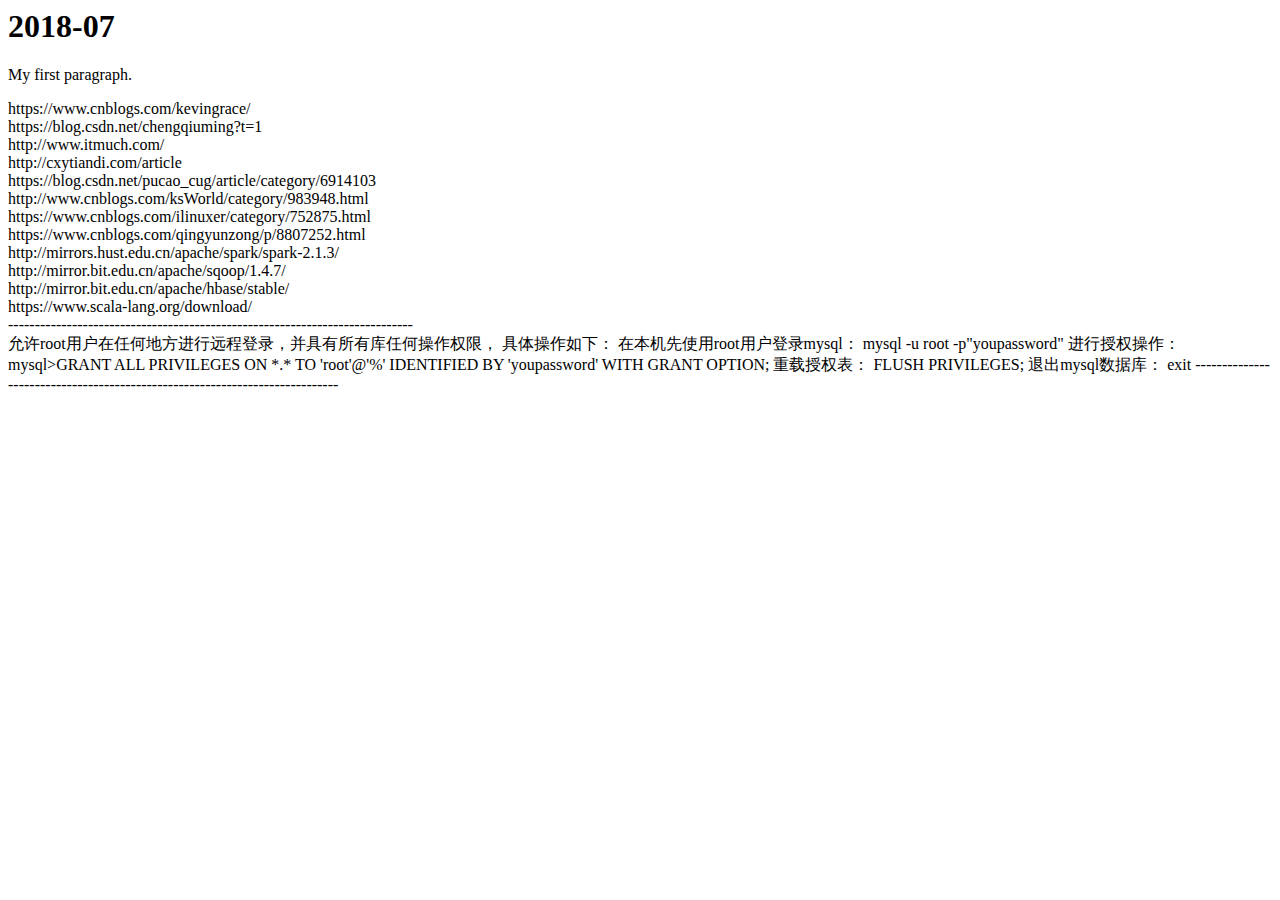
<file: diary/2018/07/index.html>
<html>
<body>

<h1>2018-07</h1>

<p>My first paragraph.</p>


https://www.cnblogs.com/kevingrace/  </br>
https://blog.csdn.net/chengqiuming?t=1  </br>
http://www.itmuch.com/ </br>
http://cxytiandi.com/article  </br>
https://blog.csdn.net/pucao_cug/article/category/6914103  </br>
http://www.cnblogs.com/ksWorld/category/983948.html  </br>
https://www.cnblogs.com/ilinuxer/category/752875.html  </br>
https://www.cnblogs.com/qingyunzong/p/8807252.html  </br>
http://mirrors.hust.edu.cn/apache/spark/spark-2.1.3/  </br>
http://mirror.bit.edu.cn/apache/sqoop/1.4.7/  </br>
http://mirror.bit.edu.cn/apache/hbase/stable/  </br>
https://www.scala-lang.org/download/ </br>





----------------------------------------------------------------------------</br>



允许root用户在任何地方进行远程登录，并具有所有库任何操作权限，

具体操作如下：

在本机先使用root用户登录mysql： mysql -u root -p"youpassword" 进行授权操作：

mysql>GRANT ALL PRIVILEGES ON *.* TO 'root'@'%' IDENTIFIED BY 'youpassword' WITH GRANT OPTION;

重载授权表：

FLUSH PRIVILEGES;

退出mysql数据库：

exit

----------------------------------------------------------------------------</br>


</body>
</html>
</file>
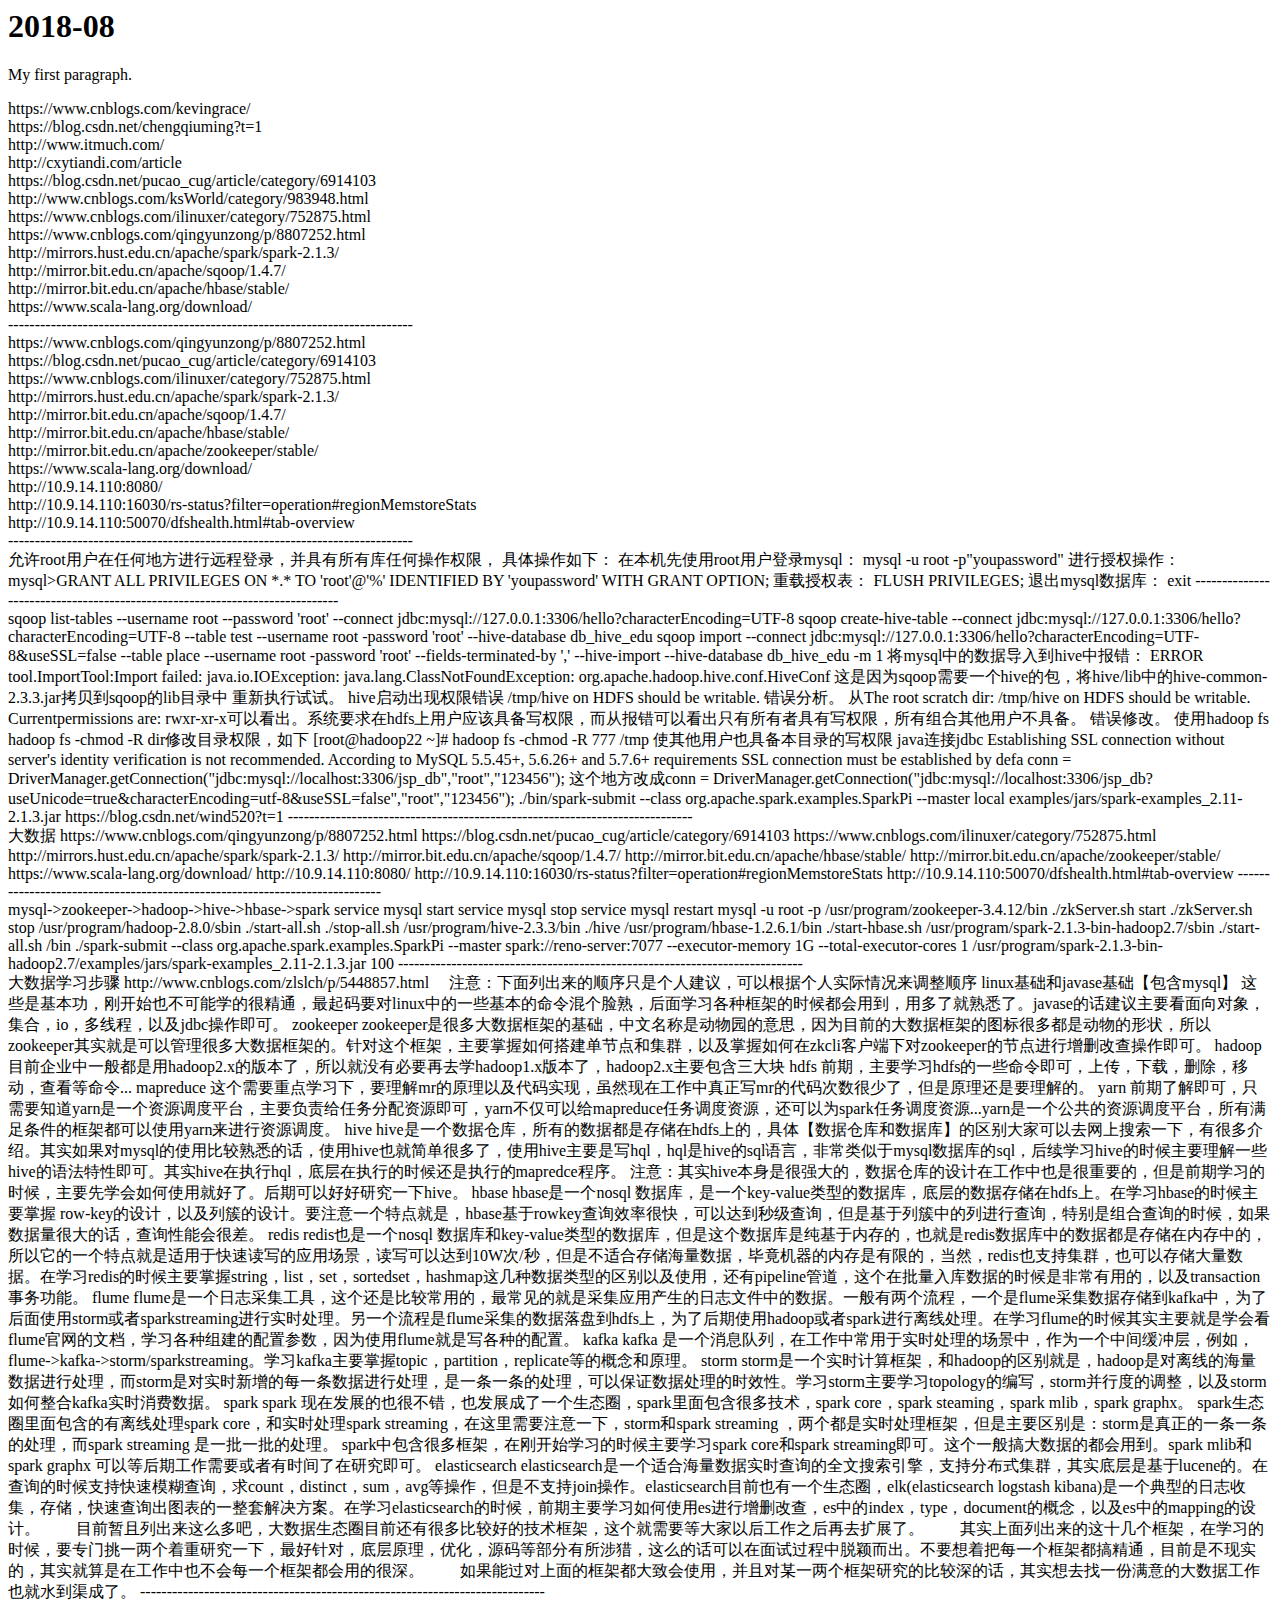
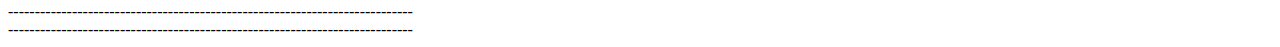
<file: diary/2018/08/index.html>
<html>
<body>

<h1>2018-08</h1>

<p>My first paragraph.</p>


https://www.cnblogs.com/kevingrace/  </br>
https://blog.csdn.net/chengqiuming?t=1  </br>
http://www.itmuch.com/ </br>
http://cxytiandi.com/article  </br>
https://blog.csdn.net/pucao_cug/article/category/6914103  </br>
http://www.cnblogs.com/ksWorld/category/983948.html  </br>
https://www.cnblogs.com/ilinuxer/category/752875.html  </br>
https://www.cnblogs.com/qingyunzong/p/8807252.html  </br>
http://mirrors.hust.edu.cn/apache/spark/spark-2.1.3/  </br>
http://mirror.bit.edu.cn/apache/sqoop/1.4.7/  </br>
http://mirror.bit.edu.cn/apache/hbase/stable/  </br>
https://www.scala-lang.org/download/ </br>





----------------------------------------------------------------------------</br>


https://www.cnblogs.com/qingyunzong/p/8807252.html  </br>
https://blog.csdn.net/pucao_cug/article/category/6914103  </br>
https://www.cnblogs.com/ilinuxer/category/752875.html  </br>

http://mirrors.hust.edu.cn/apache/spark/spark-2.1.3/  </br>
http://mirror.bit.edu.cn/apache/sqoop/1.4.7/  </br>
http://mirror.bit.edu.cn/apache/hbase/stable/  </br>
http://mirror.bit.edu.cn/apache/zookeeper/stable/  </br>
https://www.scala-lang.org/download/  </br>


http://10.9.14.110:8080/  </br>
http://10.9.14.110:16030/rs-status?filter=operation#regionMemstoreStats  </br>
http://10.9.14.110:50070/dfshealth.html#tab-overview  </br>

----------------------------------------------------------------------------</br>

允许root用户在任何地方进行远程登录，并具有所有库任何操作权限，

具体操作如下：

在本机先使用root用户登录mysql： mysql -u root -p"youpassword" 进行授权操作：

mysql>GRANT ALL PRIVILEGES ON *.* TO 'root'@'%' IDENTIFIED BY 'youpassword' WITH GRANT OPTION;

重载授权表：

FLUSH PRIVILEGES;

退出mysql数据库：

exit

----------------------------------------------------------------------------</br>


 sqoop   list-tables  --username  root   --password  'root'     --connect     jdbc:mysql://127.0.0.1:3306/hello?characterEncoding=UTF-8




sqoop   create-hive-table    --connect    jdbc:mysql://127.0.0.1:3306/hello?characterEncoding=UTF-8    --table  test     --username   root   -password 'root'     --hive-database  db_hive_edu



sqoop    import     --connect     jdbc:mysql://127.0.0.1:3306/hello?characterEncoding=UTF-8&useSSL=false        --table    place    --username   root  -password  'root'    --fields-terminated-by   ','    --hive-import      --hive-database  db_hive_edu     -m  1





将mysql中的数据导入到hive中报错：

ERROR tool.ImportTool:Import failed: java.io.IOException: java.lang.ClassNotFoundException: org.apache.hadoop.hive.conf.HiveConf


这是因为sqoop需要一个hive的包，将hive/lib中的hive-common-2.3.3.jar拷贝到sqoop的lib目录中

重新执行试试。




hive启动出现权限错误 /tmp/hive on HDFS should be writable.

错误分析。

从The root scratch dir: /tmp/hive on HDFS should be writable. Currentpermissions are: rwxr-xr-x可以看出。系统要求在hdfs上用户应该具备写权限，而从报错可以看出只有所有者具有写权限，所有组合其他用户不具备。

错误修改。

使用hadoop fs hadoop fs -chmod -R dir修改目录权限，如下

[root@hadoop22 ~]# hadoop fs -chmod -R 777 /tmp

使其他用户也具备本目录的写权限




java连接jdbc Establishing SSL connection without server's identity verification is not recommended. According to MySQL 5.5.45+, 5.6.26+ and 5.7.6+ requirements SSL connection must be established by defa
conn = DriverManager.getConnection("jdbc:mysql://localhost:3306/jsp_db","root","123456");

这个地方改成conn = DriverManager.getConnection("jdbc:mysql://localhost:3306/jsp_db?useUnicode=true&characterEncoding=utf-8&useSSL=false","root","123456");




./bin/spark-submit  --class  org.apache.spark.examples.SparkPi  --master local   examples/jars/spark-examples_2.11-2.1.3.jar















https://blog.csdn.net/wind520?t=1



----------------------------------------------------------------------------</br>

大数据

https://www.cnblogs.com/qingyunzong/p/8807252.html
https://blog.csdn.net/pucao_cug/article/category/6914103
https://www.cnblogs.com/ilinuxer/category/752875.html

http://mirrors.hust.edu.cn/apache/spark/spark-2.1.3/
http://mirror.bit.edu.cn/apache/sqoop/1.4.7/
http://mirror.bit.edu.cn/apache/hbase/stable/
http://mirror.bit.edu.cn/apache/zookeeper/stable/
https://www.scala-lang.org/download/


http://10.9.14.110:8080/
http://10.9.14.110:16030/rs-status?filter=operation#regionMemstoreStats
http://10.9.14.110:50070/dfshealth.html#tab-overview




----------------------------------------------------------------------------</br>


mysql->zookeeper->hadoop->hive->hbase->spark

service mysql start   service mysql stop   service mysql restart
mysql -u root -p



/usr/program/zookeeper-3.4.12/bin
./zkServer.sh start     ./zkServer.sh stop


/usr/program/hadoop-2.8.0/sbin
./start-all.sh    ./stop-all.sh


/usr/program/hive-2.3.3/bin
./hive

/usr/program/hbase-1.2.6.1/bin
./start-hbase.sh


/usr/program/spark-2.1.3-bin-hadoop2.7/sbin
./start-all.sh


/bin
./spark-submit  --class org.apache.spark.examples.SparkPi  --master spark://reno-server:7077  --executor-memory 1G  --total-executor-cores 1  /usr/program/spark-2.1.3-bin-hadoop2.7/examples/jars/spark-examples_2.11-2.1.3.jar  100





----------------------------------------------------------------------------</br>


大数据学习步骤

http://www.cnblogs.com/zlslch/p/5448857.html

　注意：下面列出来的顺序只是个人建议，可以根据个人实际情况来调整顺序

linux基础和javase基础【包含mysql】
这些是基本功，刚开始也不可能学的很精通，最起码要对linux中的一些基本的命令混个脸熟，后面学习各种框架的时候都会用到，用多了就熟悉了。javase的话建议主要看面向对象，集合，io，多线程，以及jdbc操作即可。
zookeeper
zookeeper是很多大数据框架的基础，中文名称是动物园的意思，因为目前的大数据框架的图标很多都是动物的形状，所以zookeeper其实就是可以管理很多大数据框架的。针对这个框架，主要掌握如何搭建单节点和集群，以及掌握如何在zkcli客户端下对zookeeper的节点进行增删改查操作即可。
hadoop
目前企业中一般都是用hadoop2.x的版本了，所以就没有必要再去学hadoop1.x版本了，hadoop2.x主要包含三大块
hdfs 前期，主要学习hdfs的一些命令即可，上传，下载，删除，移动，查看等命令...
mapreduce 这个需要重点学习下，要理解mr的原理以及代码实现，虽然现在工作中真正写mr的代码次数很少了，但是原理还是要理解的。
yarn 前期了解即可，只需要知道yarn是一个资源调度平台，主要负责给任务分配资源即可，yarn不仅可以给mapreduce任务调度资源，还可以为spark任务调度资源...yarn是一个公共的资源调度平台，所有满足条件的框架都可以使用yarn来进行资源调度。
hive
hive是一个数据仓库，所有的数据都是存储在hdfs上的，具体【数据仓库和数据库】的区别大家可以去网上搜索一下，有很多介绍。其实如果对mysql的使用比较熟悉的话，使用hive也就简单很多了，使用hive主要是写hql，hql是hive的sql语言，非常类似于mysql数据库的sql，后续学习hive的时候主要理解一些hive的语法特性即可。其实hive在执行hql，底层在执行的时候还是执行的mapredce程序。
注意：其实hive本身是很强大的，数据仓库的设计在工作中也是很重要的，但是前期学习的时候，主要先学会如何使用就好了。后期可以好好研究一下hive。
hbase
hbase是一个nosql 数据库，是一个key-value类型的数据库，底层的数据存储在hdfs上。在学习hbase的时候主要掌握 row-key的设计，以及列簇的设计。要注意一个特点就是，hbase基于rowkey查询效率很快，可以达到秒级查询，但是基于列簇中的列进行查询，特别是组合查询的时候，如果数据量很大的话，查询性能会很差。
redis
redis也是一个nosql 数据库和key-value类型的数据库，但是这个数据库是纯基于内存的，也就是redis数据库中的数据都是存储在内存中的，所以它的一个特点就是适用于快速读写的应用场景，读写可以达到10W次/秒，但是不适合存储海量数据，毕竟机器的内存是有限的，当然，redis也支持集群，也可以存储大量数据。在学习redis的时候主要掌握string，list，set，sortedset，hashmap这几种数据类型的区别以及使用，还有pipeline管道，这个在批量入库数据的时候是非常有用的，以及transaction事务功能。
flume
flume是一个日志采集工具，这个还是比较常用的，最常见的就是采集应用产生的日志文件中的数据。一般有两个流程，一个是flume采集数据存储到kafka中，为了后面使用storm或者sparkstreaming进行实时处理。另一个流程是flume采集的数据落盘到hdfs上，为了后期使用hadoop或者spark进行离线处理。在学习flume的时候其实主要就是学会看flume官网的文档，学习各种组建的配置参数，因为使用flume就是写各种的配置。
kafka
kafka 是一个消息队列，在工作中常用于实时处理的场景中，作为一个中间缓冲层，例如，flume->kafka->storm/sparkstreaming。学习kafka主要掌握topic，partition，replicate等的概念和原理。
storm
storm是一个实时计算框架，和hadoop的区别就是，hadoop是对离线的海量数据进行处理，而storm是对实时新增的每一条数据进行处理，是一条一条的处理，可以保证数据处理的时效性。学习storm主要学习topology的编写，storm并行度的调整，以及storm如何整合kafka实时消费数据。
spark
spark 现在发展的也很不错，也发展成了一个生态圈，spark里面包含很多技术，spark core，spark steaming，spark mlib，spark graphx。
spark生态圈里面包含的有离线处理spark core，和实时处理spark streaming，在这里需要注意一下，storm和spark streaming ，两个都是实时处理框架，但是主要区别是：storm是真正的一条一条的处理，而spark streaming 是一批一批的处理。
spark中包含很多框架，在刚开始学习的时候主要学习spark core和spark streaming即可。这个一般搞大数据的都会用到。spark mlib和spark graphx 可以等后期工作需要或者有时间了在研究即可。
elasticsearch
elasticsearch是一个适合海量数据实时查询的全文搜索引擎，支持分布式集群，其实底层是基于lucene的。在查询的时候支持快速模糊查询，求count，distinct，sum，avg等操作，但是不支持join操作。elasticsearch目前也有一个生态圈，elk(elasticsearch logstash kibana)是一个典型的日志收集，存储，快速查询出图表的一整套解决方案。在学习elasticsearch的时候，前期主要学习如何使用es进行增删改查，es中的index，type，document的概念，以及es中的mapping的设计。
 

　　目前暂且列出来这么多吧，大数据生态圈目前还有很多比较好的技术框架，这个就需要等大家以后工作之后再去扩展了。

　　其实上面列出来的这十几个框架，在学习的时候，要专门挑一两个着重研究一下，最好针对，底层原理，优化，源码等部分有所涉猎，这么的话可以在面试过程中脱颖而出。不要想着把每一个框架都搞精通，目前是不现实的，其实就算是在工作中也不会每一个框架都会用的很深。

　　如果能过对上面的框架都大致会使用，并且对某一两个框架研究的比较深的话，其实想去找一份满意的大数据工作也就水到渠成了。


----------------------------------------------------------------------------</br>
----------------------------------------------------------------------------</br>
----------------------------------------------------------------------------</br>

</body>
</html>
</file>
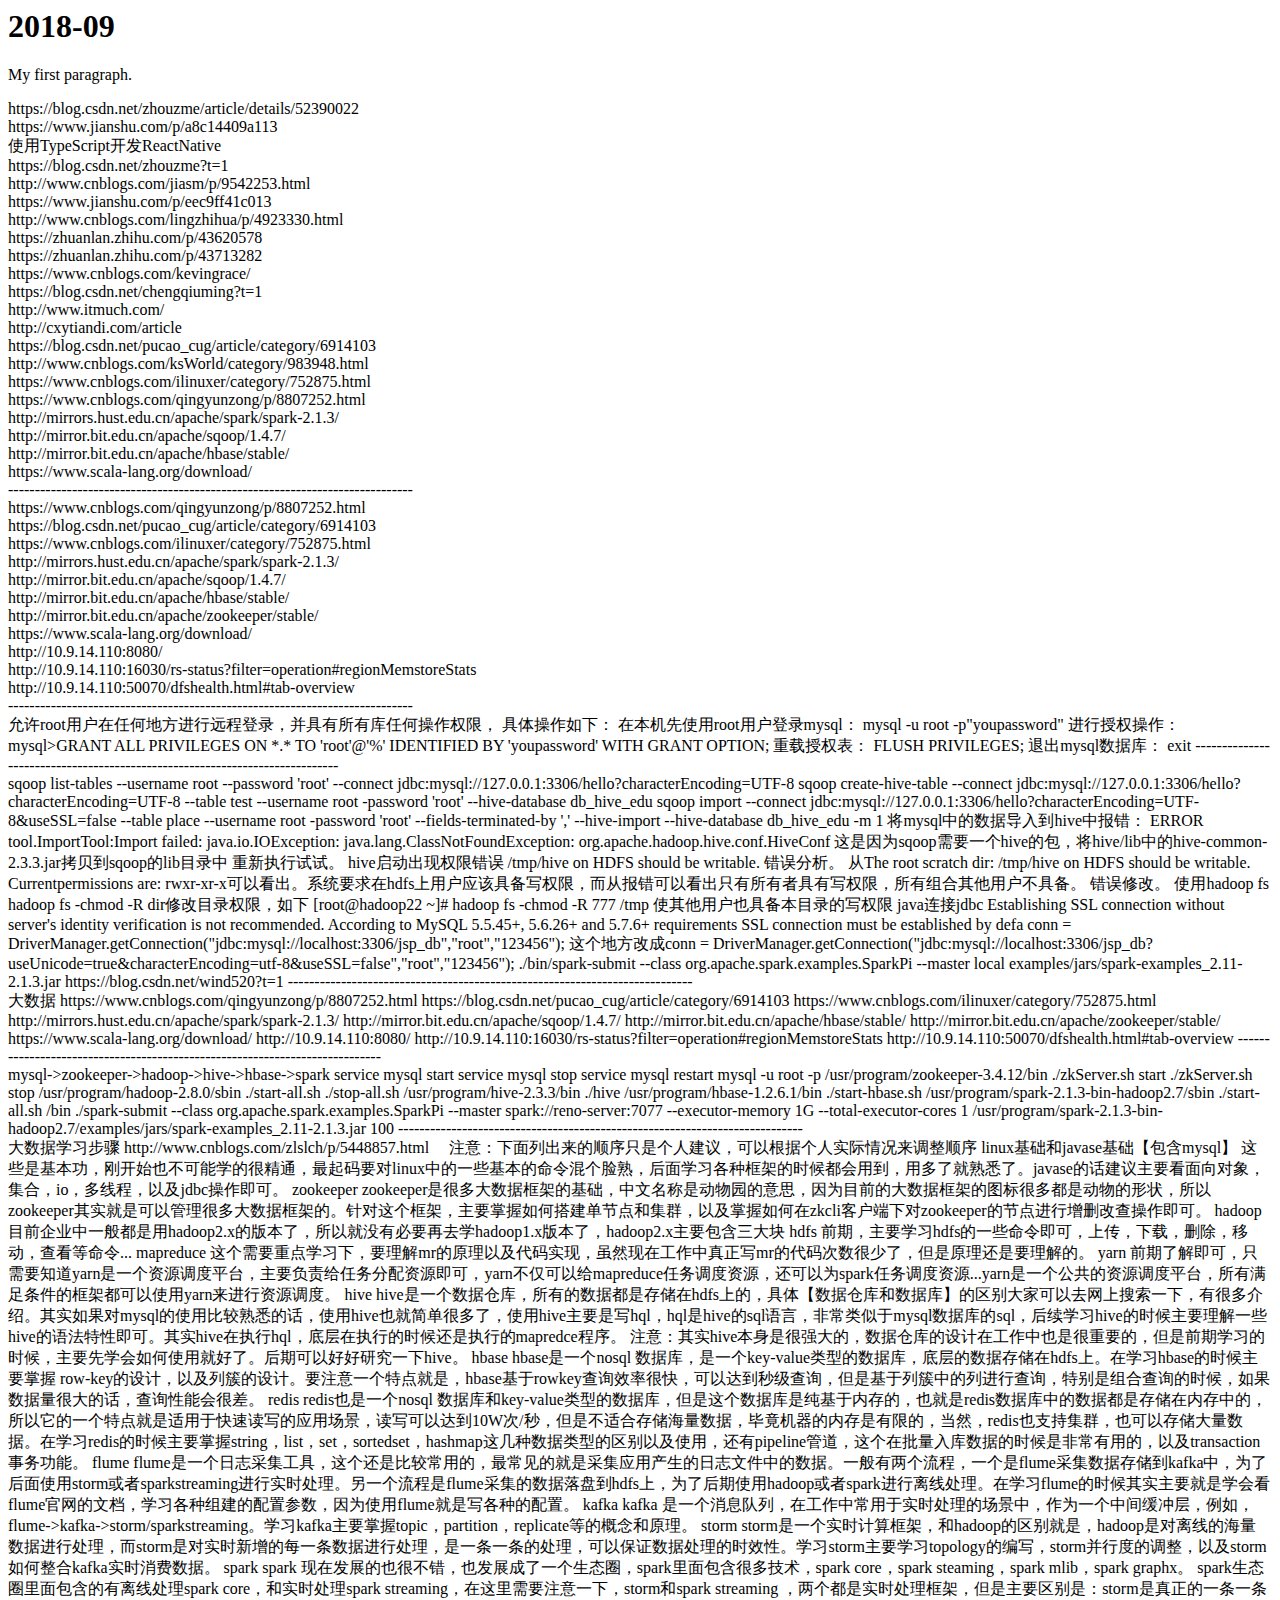
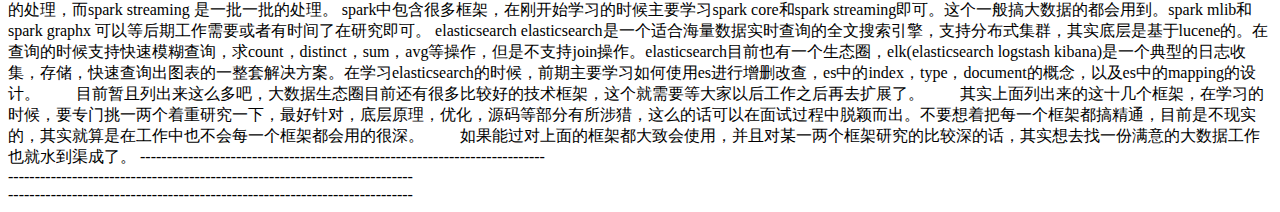
<file: diary/2018/09/index.html>
<html>
<body>

<h1>2018-09</h1>

<p>My first paragraph.</p>



https://blog.csdn.net/zhouzme/article/details/52390022</br>


https://www.jianshu.com/p/a8c14409a113</br>



使用TypeScript开发ReactNative</br>


https://blog.csdn.net/zhouzme?t=1</br>


http://www.cnblogs.com/jiasm/p/9542253.html</br>



https://www.jianshu.com/p/eec9ff41c013</br>


http://www.cnblogs.com/lingzhihua/p/4923330.html</br>



https://zhuanlan.zhihu.com/p/43620578</br>

https://zhuanlan.zhihu.com/p/43713282</br>


https://www.cnblogs.com/kevingrace/  </br>
https://blog.csdn.net/chengqiuming?t=1  </br>
http://www.itmuch.com/ </br>
http://cxytiandi.com/article  </br>
https://blog.csdn.net/pucao_cug/article/category/6914103  </br>
http://www.cnblogs.com/ksWorld/category/983948.html  </br>
https://www.cnblogs.com/ilinuxer/category/752875.html  </br>
https://www.cnblogs.com/qingyunzong/p/8807252.html  </br>
http://mirrors.hust.edu.cn/apache/spark/spark-2.1.3/  </br>
http://mirror.bit.edu.cn/apache/sqoop/1.4.7/  </br>
http://mirror.bit.edu.cn/apache/hbase/stable/  </br>
https://www.scala-lang.org/download/ </br>





----------------------------------------------------------------------------</br>


https://www.cnblogs.com/qingyunzong/p/8807252.html  </br>
https://blog.csdn.net/pucao_cug/article/category/6914103  </br>
https://www.cnblogs.com/ilinuxer/category/752875.html  </br>

http://mirrors.hust.edu.cn/apache/spark/spark-2.1.3/  </br>
http://mirror.bit.edu.cn/apache/sqoop/1.4.7/  </br>
http://mirror.bit.edu.cn/apache/hbase/stable/  </br>
http://mirror.bit.edu.cn/apache/zookeeper/stable/  </br>
https://www.scala-lang.org/download/  </br>


http://10.9.14.110:8080/  </br>
http://10.9.14.110:16030/rs-status?filter=operation#regionMemstoreStats  </br>
http://10.9.14.110:50070/dfshealth.html#tab-overview  </br>

----------------------------------------------------------------------------</br>

允许root用户在任何地方进行远程登录，并具有所有库任何操作权限，

具体操作如下：

在本机先使用root用户登录mysql： mysql -u root -p"youpassword" 进行授权操作：

mysql>GRANT ALL PRIVILEGES ON *.* TO 'root'@'%' IDENTIFIED BY 'youpassword' WITH GRANT OPTION;

重载授权表：

FLUSH PRIVILEGES;

退出mysql数据库：

exit

----------------------------------------------------------------------------</br>


 sqoop   list-tables  --username  root   --password  'root'     --connect     jdbc:mysql://127.0.0.1:3306/hello?characterEncoding=UTF-8




sqoop   create-hive-table    --connect    jdbc:mysql://127.0.0.1:3306/hello?characterEncoding=UTF-8    --table  test     --username   root   -password 'root'     --hive-database  db_hive_edu



sqoop    import     --connect     jdbc:mysql://127.0.0.1:3306/hello?characterEncoding=UTF-8&useSSL=false        --table    place    --username   root  -password  'root'    --fields-terminated-by   ','    --hive-import      --hive-database  db_hive_edu     -m  1





将mysql中的数据导入到hive中报错：

ERROR tool.ImportTool:Import failed: java.io.IOException: java.lang.ClassNotFoundException: org.apache.hadoop.hive.conf.HiveConf


这是因为sqoop需要一个hive的包，将hive/lib中的hive-common-2.3.3.jar拷贝到sqoop的lib目录中

重新执行试试。




hive启动出现权限错误 /tmp/hive on HDFS should be writable.

错误分析。

从The root scratch dir: /tmp/hive on HDFS should be writable. Currentpermissions are: rwxr-xr-x可以看出。系统要求在hdfs上用户应该具备写权限，而从报错可以看出只有所有者具有写权限，所有组合其他用户不具备。

错误修改。

使用hadoop fs hadoop fs -chmod -R dir修改目录权限，如下

[root@hadoop22 ~]# hadoop fs -chmod -R 777 /tmp

使其他用户也具备本目录的写权限




java连接jdbc Establishing SSL connection without server's identity verification is not recommended. According to MySQL 5.5.45+, 5.6.26+ and 5.7.6+ requirements SSL connection must be established by defa
conn = DriverManager.getConnection("jdbc:mysql://localhost:3306/jsp_db","root","123456");

这个地方改成conn = DriverManager.getConnection("jdbc:mysql://localhost:3306/jsp_db?useUnicode=true&characterEncoding=utf-8&useSSL=false","root","123456");




./bin/spark-submit  --class  org.apache.spark.examples.SparkPi  --master local   examples/jars/spark-examples_2.11-2.1.3.jar















https://blog.csdn.net/wind520?t=1



----------------------------------------------------------------------------</br>

大数据

https://www.cnblogs.com/qingyunzong/p/8807252.html
https://blog.csdn.net/pucao_cug/article/category/6914103
https://www.cnblogs.com/ilinuxer/category/752875.html

http://mirrors.hust.edu.cn/apache/spark/spark-2.1.3/
http://mirror.bit.edu.cn/apache/sqoop/1.4.7/
http://mirror.bit.edu.cn/apache/hbase/stable/
http://mirror.bit.edu.cn/apache/zookeeper/stable/
https://www.scala-lang.org/download/


http://10.9.14.110:8080/
http://10.9.14.110:16030/rs-status?filter=operation#regionMemstoreStats
http://10.9.14.110:50070/dfshealth.html#tab-overview




----------------------------------------------------------------------------</br>


mysql->zookeeper->hadoop->hive->hbase->spark

service mysql start   service mysql stop   service mysql restart
mysql -u root -p



/usr/program/zookeeper-3.4.12/bin
./zkServer.sh start     ./zkServer.sh stop


/usr/program/hadoop-2.8.0/sbin
./start-all.sh    ./stop-all.sh


/usr/program/hive-2.3.3/bin
./hive

/usr/program/hbase-1.2.6.1/bin
./start-hbase.sh


/usr/program/spark-2.1.3-bin-hadoop2.7/sbin
./start-all.sh


/bin
./spark-submit  --class org.apache.spark.examples.SparkPi  --master spark://reno-server:7077  --executor-memory 1G  --total-executor-cores 1  /usr/program/spark-2.1.3-bin-hadoop2.7/examples/jars/spark-examples_2.11-2.1.3.jar  100





----------------------------------------------------------------------------</br>


大数据学习步骤

http://www.cnblogs.com/zlslch/p/5448857.html

　注意：下面列出来的顺序只是个人建议，可以根据个人实际情况来调整顺序

linux基础和javase基础【包含mysql】
这些是基本功，刚开始也不可能学的很精通，最起码要对linux中的一些基本的命令混个脸熟，后面学习各种框架的时候都会用到，用多了就熟悉了。javase的话建议主要看面向对象，集合，io，多线程，以及jdbc操作即可。
zookeeper
zookeeper是很多大数据框架的基础，中文名称是动物园的意思，因为目前的大数据框架的图标很多都是动物的形状，所以zookeeper其实就是可以管理很多大数据框架的。针对这个框架，主要掌握如何搭建单节点和集群，以及掌握如何在zkcli客户端下对zookeeper的节点进行增删改查操作即可。
hadoop
目前企业中一般都是用hadoop2.x的版本了，所以就没有必要再去学hadoop1.x版本了，hadoop2.x主要包含三大块
hdfs 前期，主要学习hdfs的一些命令即可，上传，下载，删除，移动，查看等命令...
mapreduce 这个需要重点学习下，要理解mr的原理以及代码实现，虽然现在工作中真正写mr的代码次数很少了，但是原理还是要理解的。
yarn 前期了解即可，只需要知道yarn是一个资源调度平台，主要负责给任务分配资源即可，yarn不仅可以给mapreduce任务调度资源，还可以为spark任务调度资源...yarn是一个公共的资源调度平台，所有满足条件的框架都可以使用yarn来进行资源调度。
hive
hive是一个数据仓库，所有的数据都是存储在hdfs上的，具体【数据仓库和数据库】的区别大家可以去网上搜索一下，有很多介绍。其实如果对mysql的使用比较熟悉的话，使用hive也就简单很多了，使用hive主要是写hql，hql是hive的sql语言，非常类似于mysql数据库的sql，后续学习hive的时候主要理解一些hive的语法特性即可。其实hive在执行hql，底层在执行的时候还是执行的mapredce程序。
注意：其实hive本身是很强大的，数据仓库的设计在工作中也是很重要的，但是前期学习的时候，主要先学会如何使用就好了。后期可以好好研究一下hive。
hbase
hbase是一个nosql 数据库，是一个key-value类型的数据库，底层的数据存储在hdfs上。在学习hbase的时候主要掌握 row-key的设计，以及列簇的设计。要注意一个特点就是，hbase基于rowkey查询效率很快，可以达到秒级查询，但是基于列簇中的列进行查询，特别是组合查询的时候，如果数据量很大的话，查询性能会很差。
redis
redis也是一个nosql 数据库和key-value类型的数据库，但是这个数据库是纯基于内存的，也就是redis数据库中的数据都是存储在内存中的，所以它的一个特点就是适用于快速读写的应用场景，读写可以达到10W次/秒，但是不适合存储海量数据，毕竟机器的内存是有限的，当然，redis也支持集群，也可以存储大量数据。在学习redis的时候主要掌握string，list，set，sortedset，hashmap这几种数据类型的区别以及使用，还有pipeline管道，这个在批量入库数据的时候是非常有用的，以及transaction事务功能。
flume
flume是一个日志采集工具，这个还是比较常用的，最常见的就是采集应用产生的日志文件中的数据。一般有两个流程，一个是flume采集数据存储到kafka中，为了后面使用storm或者sparkstreaming进行实时处理。另一个流程是flume采集的数据落盘到hdfs上，为了后期使用hadoop或者spark进行离线处理。在学习flume的时候其实主要就是学会看flume官网的文档，学习各种组建的配置参数，因为使用flume就是写各种的配置。
kafka
kafka 是一个消息队列，在工作中常用于实时处理的场景中，作为一个中间缓冲层，例如，flume->kafka->storm/sparkstreaming。学习kafka主要掌握topic，partition，replicate等的概念和原理。
storm
storm是一个实时计算框架，和hadoop的区别就是，hadoop是对离线的海量数据进行处理，而storm是对实时新增的每一条数据进行处理，是一条一条的处理，可以保证数据处理的时效性。学习storm主要学习topology的编写，storm并行度的调整，以及storm如何整合kafka实时消费数据。
spark
spark 现在发展的也很不错，也发展成了一个生态圈，spark里面包含很多技术，spark core，spark steaming，spark mlib，spark graphx。
spark生态圈里面包含的有离线处理spark core，和实时处理spark streaming，在这里需要注意一下，storm和spark streaming ，两个都是实时处理框架，但是主要区别是：storm是真正的一条一条的处理，而spark streaming 是一批一批的处理。
spark中包含很多框架，在刚开始学习的时候主要学习spark core和spark streaming即可。这个一般搞大数据的都会用到。spark mlib和spark graphx 可以等后期工作需要或者有时间了在研究即可。
elasticsearch
elasticsearch是一个适合海量数据实时查询的全文搜索引擎，支持分布式集群，其实底层是基于lucene的。在查询的时候支持快速模糊查询，求count，distinct，sum，avg等操作，但是不支持join操作。elasticsearch目前也有一个生态圈，elk(elasticsearch logstash kibana)是一个典型的日志收集，存储，快速查询出图表的一整套解决方案。在学习elasticsearch的时候，前期主要学习如何使用es进行增删改查，es中的index，type，document的概念，以及es中的mapping的设计。
 

　　目前暂且列出来这么多吧，大数据生态圈目前还有很多比较好的技术框架，这个就需要等大家以后工作之后再去扩展了。

　　其实上面列出来的这十几个框架，在学习的时候，要专门挑一两个着重研究一下，最好针对，底层原理，优化，源码等部分有所涉猎，这么的话可以在面试过程中脱颖而出。不要想着把每一个框架都搞精通，目前是不现实的，其实就算是在工作中也不会每一个框架都会用的很深。

　　如果能过对上面的框架都大致会使用，并且对某一两个框架研究的比较深的话，其实想去找一份满意的大数据工作也就水到渠成了。


----------------------------------------------------------------------------</br>
----------------------------------------------------------------------------</br>
----------------------------------------------------------------------------</br>

</body>
</html>
</file>
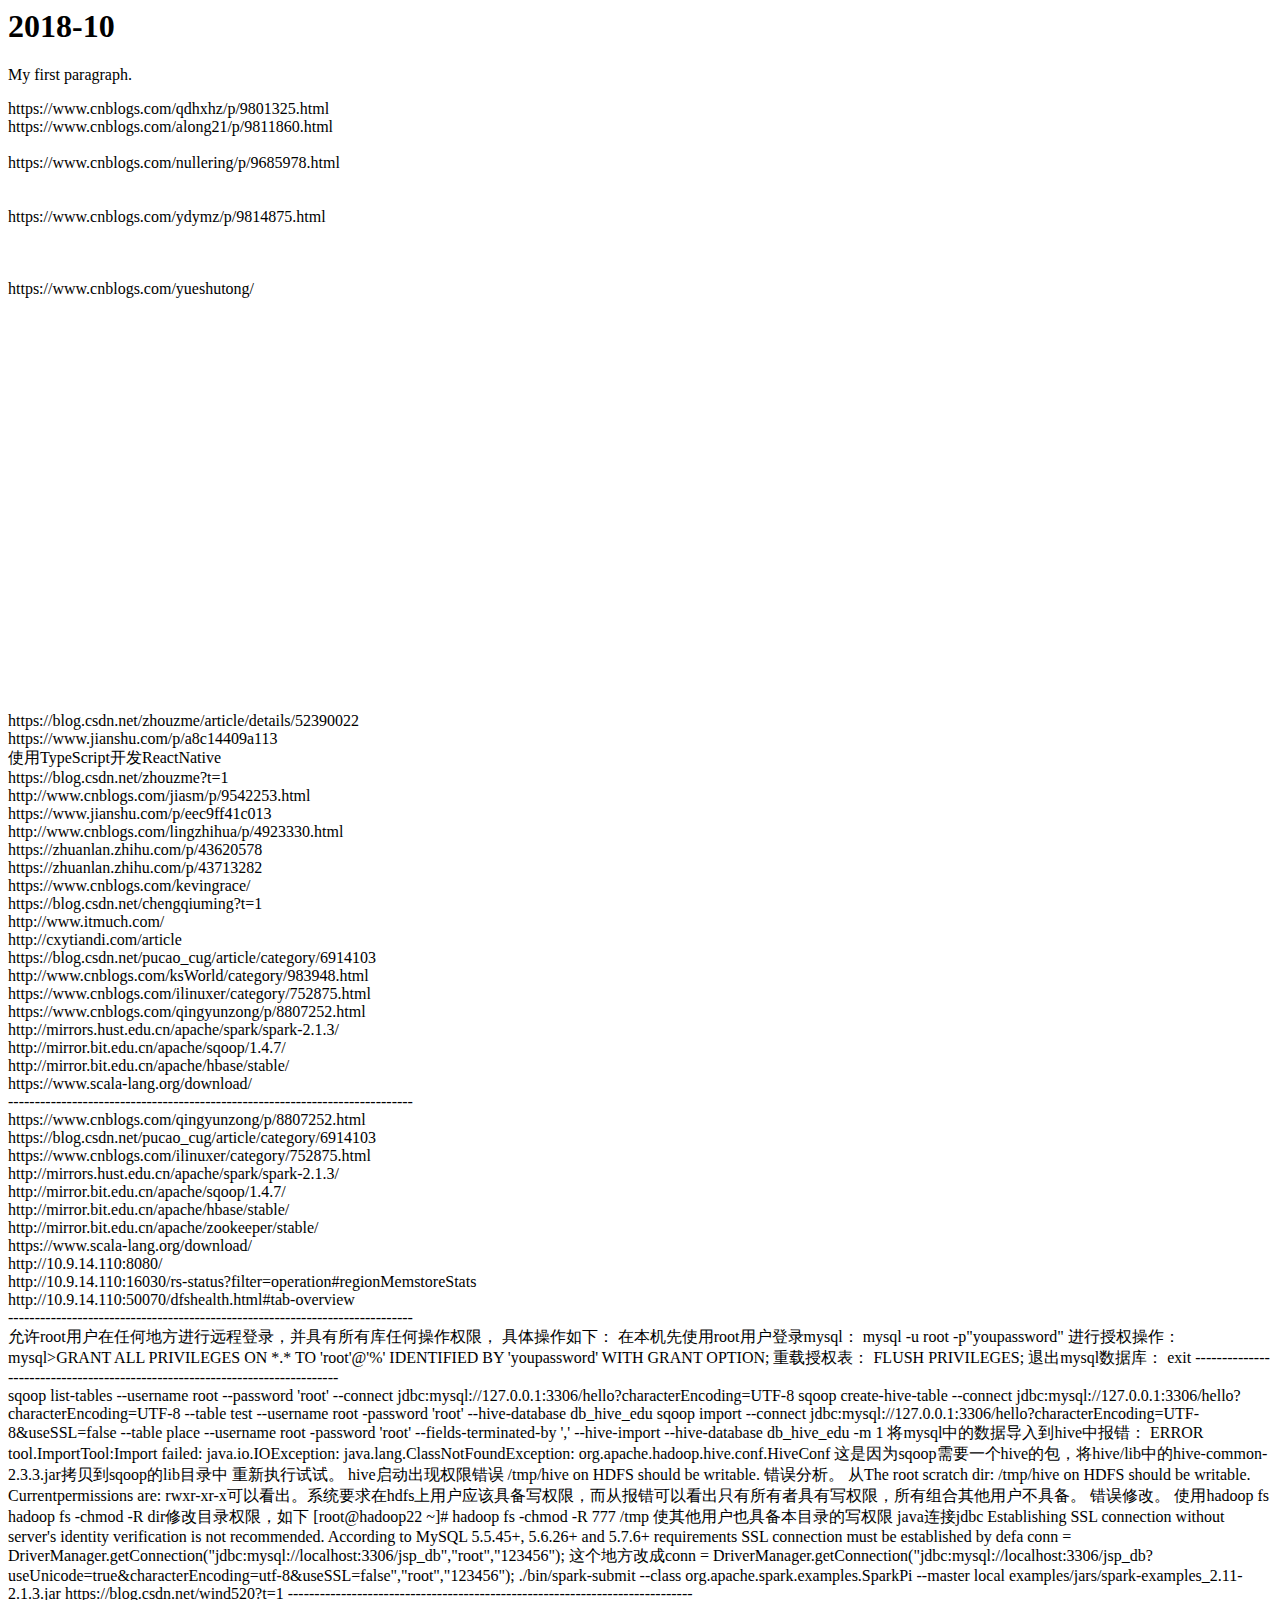
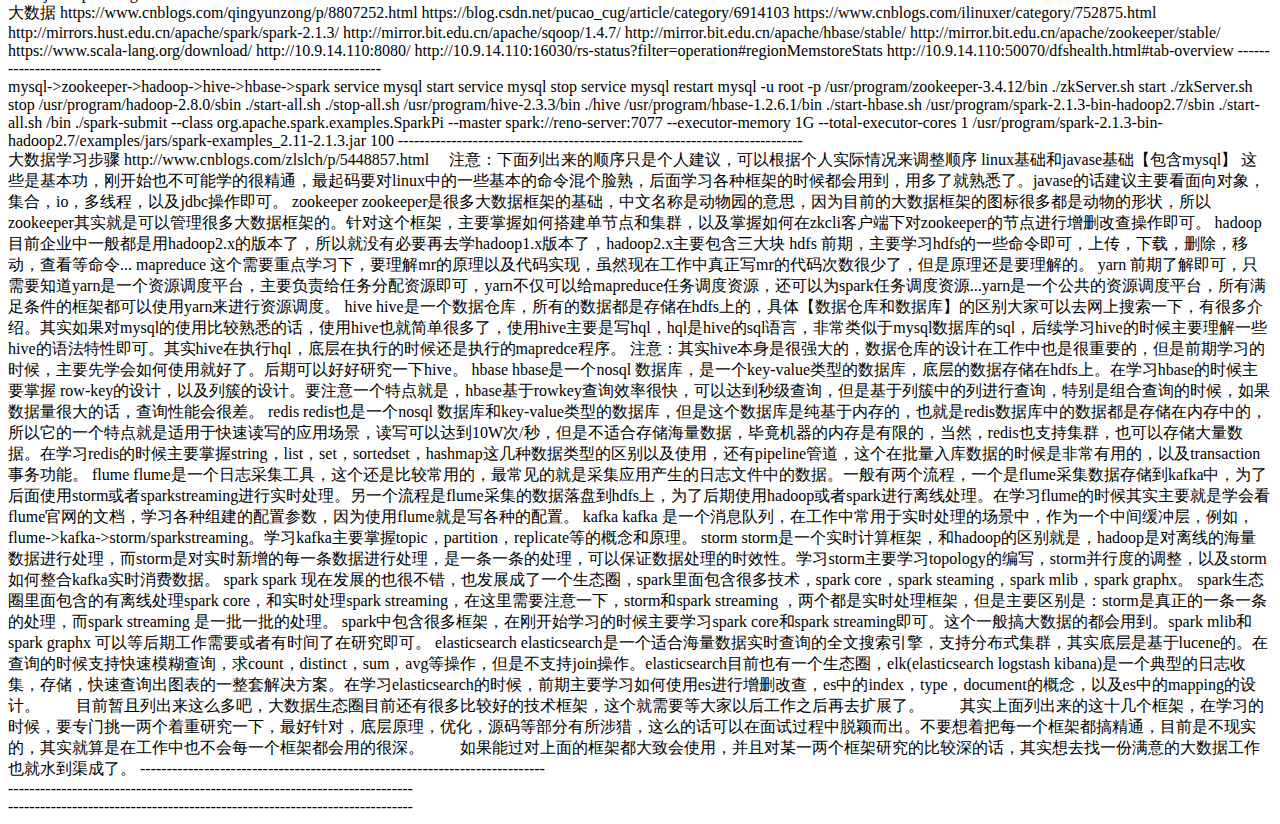
<file: diary/2018/10/index.html>
<html>
<body>

<h1>2018-10</h1>

<p>My first paragraph.</p>

https://www.cnblogs.com/qdhxhz/p/9801325.html</br>


https://www.cnblogs.com/along21/p/9811860.html</br></br>

https://www.cnblogs.com/nullering/p/9685978.html</br></br></br>
https://www.cnblogs.com/ydymz/p/9814875.html</br></br></br></br>



https://www.cnblogs.com/yueshutong/</br></br></br></br></br>

</br></br></br></br></br></br></br></br></br></br></br></br></br></br></br></br></br></br></br>

https://blog.csdn.net/zhouzme/article/details/52390022</br>


https://www.jianshu.com/p/a8c14409a113</br>



使用TypeScript开发ReactNative</br>


https://blog.csdn.net/zhouzme?t=1</br>


http://www.cnblogs.com/jiasm/p/9542253.html</br>



https://www.jianshu.com/p/eec9ff41c013</br>


http://www.cnblogs.com/lingzhihua/p/4923330.html</br>



https://zhuanlan.zhihu.com/p/43620578</br>

https://zhuanlan.zhihu.com/p/43713282</br>


https://www.cnblogs.com/kevingrace/  </br>
https://blog.csdn.net/chengqiuming?t=1  </br>
http://www.itmuch.com/ </br>
http://cxytiandi.com/article  </br>
https://blog.csdn.net/pucao_cug/article/category/6914103  </br>
http://www.cnblogs.com/ksWorld/category/983948.html  </br>
https://www.cnblogs.com/ilinuxer/category/752875.html  </br>
https://www.cnblogs.com/qingyunzong/p/8807252.html  </br>
http://mirrors.hust.edu.cn/apache/spark/spark-2.1.3/  </br>
http://mirror.bit.edu.cn/apache/sqoop/1.4.7/  </br>
http://mirror.bit.edu.cn/apache/hbase/stable/  </br>
https://www.scala-lang.org/download/ </br>





----------------------------------------------------------------------------</br>


https://www.cnblogs.com/qingyunzong/p/8807252.html  </br>
https://blog.csdn.net/pucao_cug/article/category/6914103  </br>
https://www.cnblogs.com/ilinuxer/category/752875.html  </br>

http://mirrors.hust.edu.cn/apache/spark/spark-2.1.3/  </br>
http://mirror.bit.edu.cn/apache/sqoop/1.4.7/  </br>
http://mirror.bit.edu.cn/apache/hbase/stable/  </br>
http://mirror.bit.edu.cn/apache/zookeeper/stable/  </br>
https://www.scala-lang.org/download/  </br>


http://10.9.14.110:8080/  </br>
http://10.9.14.110:16030/rs-status?filter=operation#regionMemstoreStats  </br>
http://10.9.14.110:50070/dfshealth.html#tab-overview  </br>

----------------------------------------------------------------------------</br>

允许root用户在任何地方进行远程登录，并具有所有库任何操作权限，

具体操作如下：

在本机先使用root用户登录mysql： mysql -u root -p"youpassword" 进行授权操作：

mysql>GRANT ALL PRIVILEGES ON *.* TO 'root'@'%' IDENTIFIED BY 'youpassword' WITH GRANT OPTION;

重载授权表：

FLUSH PRIVILEGES;

退出mysql数据库：

exit

----------------------------------------------------------------------------</br>


 sqoop   list-tables  --username  root   --password  'root'     --connect     jdbc:mysql://127.0.0.1:3306/hello?characterEncoding=UTF-8




sqoop   create-hive-table    --connect    jdbc:mysql://127.0.0.1:3306/hello?characterEncoding=UTF-8    --table  test     --username   root   -password 'root'     --hive-database  db_hive_edu



sqoop    import     --connect     jdbc:mysql://127.0.0.1:3306/hello?characterEncoding=UTF-8&useSSL=false        --table    place    --username   root  -password  'root'    --fields-terminated-by   ','    --hive-import      --hive-database  db_hive_edu     -m  1





将mysql中的数据导入到hive中报错：

ERROR tool.ImportTool:Import failed: java.io.IOException: java.lang.ClassNotFoundException: org.apache.hadoop.hive.conf.HiveConf


这是因为sqoop需要一个hive的包，将hive/lib中的hive-common-2.3.3.jar拷贝到sqoop的lib目录中

重新执行试试。




hive启动出现权限错误 /tmp/hive on HDFS should be writable.

错误分析。

从The root scratch dir: /tmp/hive on HDFS should be writable. Currentpermissions are: rwxr-xr-x可以看出。系统要求在hdfs上用户应该具备写权限，而从报错可以看出只有所有者具有写权限，所有组合其他用户不具备。

错误修改。

使用hadoop fs hadoop fs -chmod -R dir修改目录权限，如下

[root@hadoop22 ~]# hadoop fs -chmod -R 777 /tmp

使其他用户也具备本目录的写权限




java连接jdbc Establishing SSL connection without server's identity verification is not recommended. According to MySQL 5.5.45+, 5.6.26+ and 5.7.6+ requirements SSL connection must be established by defa
conn = DriverManager.getConnection("jdbc:mysql://localhost:3306/jsp_db","root","123456");

这个地方改成conn = DriverManager.getConnection("jdbc:mysql://localhost:3306/jsp_db?useUnicode=true&characterEncoding=utf-8&useSSL=false","root","123456");




./bin/spark-submit  --class  org.apache.spark.examples.SparkPi  --master local   examples/jars/spark-examples_2.11-2.1.3.jar















https://blog.csdn.net/wind520?t=1



----------------------------------------------------------------------------</br>

大数据

https://www.cnblogs.com/qingyunzong/p/8807252.html
https://blog.csdn.net/pucao_cug/article/category/6914103
https://www.cnblogs.com/ilinuxer/category/752875.html

http://mirrors.hust.edu.cn/apache/spark/spark-2.1.3/
http://mirror.bit.edu.cn/apache/sqoop/1.4.7/
http://mirror.bit.edu.cn/apache/hbase/stable/
http://mirror.bit.edu.cn/apache/zookeeper/stable/
https://www.scala-lang.org/download/


http://10.9.14.110:8080/
http://10.9.14.110:16030/rs-status?filter=operation#regionMemstoreStats
http://10.9.14.110:50070/dfshealth.html#tab-overview




----------------------------------------------------------------------------</br>


mysql->zookeeper->hadoop->hive->hbase->spark

service mysql start   service mysql stop   service mysql restart
mysql -u root -p



/usr/program/zookeeper-3.4.12/bin
./zkServer.sh start     ./zkServer.sh stop


/usr/program/hadoop-2.8.0/sbin
./start-all.sh    ./stop-all.sh


/usr/program/hive-2.3.3/bin
./hive

/usr/program/hbase-1.2.6.1/bin
./start-hbase.sh


/usr/program/spark-2.1.3-bin-hadoop2.7/sbin
./start-all.sh


/bin
./spark-submit  --class org.apache.spark.examples.SparkPi  --master spark://reno-server:7077  --executor-memory 1G  --total-executor-cores 1  /usr/program/spark-2.1.3-bin-hadoop2.7/examples/jars/spark-examples_2.11-2.1.3.jar  100





----------------------------------------------------------------------------</br>


大数据学习步骤

http://www.cnblogs.com/zlslch/p/5448857.html

　注意：下面列出来的顺序只是个人建议，可以根据个人实际情况来调整顺序

linux基础和javase基础【包含mysql】
这些是基本功，刚开始也不可能学的很精通，最起码要对linux中的一些基本的命令混个脸熟，后面学习各种框架的时候都会用到，用多了就熟悉了。javase的话建议主要看面向对象，集合，io，多线程，以及jdbc操作即可。
zookeeper
zookeeper是很多大数据框架的基础，中文名称是动物园的意思，因为目前的大数据框架的图标很多都是动物的形状，所以zookeeper其实就是可以管理很多大数据框架的。针对这个框架，主要掌握如何搭建单节点和集群，以及掌握如何在zkcli客户端下对zookeeper的节点进行增删改查操作即可。
hadoop
目前企业中一般都是用hadoop2.x的版本了，所以就没有必要再去学hadoop1.x版本了，hadoop2.x主要包含三大块
hdfs 前期，主要学习hdfs的一些命令即可，上传，下载，删除，移动，查看等命令...
mapreduce 这个需要重点学习下，要理解mr的原理以及代码实现，虽然现在工作中真正写mr的代码次数很少了，但是原理还是要理解的。
yarn 前期了解即可，只需要知道yarn是一个资源调度平台，主要负责给任务分配资源即可，yarn不仅可以给mapreduce任务调度资源，还可以为spark任务调度资源...yarn是一个公共的资源调度平台，所有满足条件的框架都可以使用yarn来进行资源调度。
hive
hive是一个数据仓库，所有的数据都是存储在hdfs上的，具体【数据仓库和数据库】的区别大家可以去网上搜索一下，有很多介绍。其实如果对mysql的使用比较熟悉的话，使用hive也就简单很多了，使用hive主要是写hql，hql是hive的sql语言，非常类似于mysql数据库的sql，后续学习hive的时候主要理解一些hive的语法特性即可。其实hive在执行hql，底层在执行的时候还是执行的mapredce程序。
注意：其实hive本身是很强大的，数据仓库的设计在工作中也是很重要的，但是前期学习的时候，主要先学会如何使用就好了。后期可以好好研究一下hive。
hbase
hbase是一个nosql 数据库，是一个key-value类型的数据库，底层的数据存储在hdfs上。在学习hbase的时候主要掌握 row-key的设计，以及列簇的设计。要注意一个特点就是，hbase基于rowkey查询效率很快，可以达到秒级查询，但是基于列簇中的列进行查询，特别是组合查询的时候，如果数据量很大的话，查询性能会很差。
redis
redis也是一个nosql 数据库和key-value类型的数据库，但是这个数据库是纯基于内存的，也就是redis数据库中的数据都是存储在内存中的，所以它的一个特点就是适用于快速读写的应用场景，读写可以达到10W次/秒，但是不适合存储海量数据，毕竟机器的内存是有限的，当然，redis也支持集群，也可以存储大量数据。在学习redis的时候主要掌握string，list，set，sortedset，hashmap这几种数据类型的区别以及使用，还有pipeline管道，这个在批量入库数据的时候是非常有用的，以及transaction事务功能。
flume
flume是一个日志采集工具，这个还是比较常用的，最常见的就是采集应用产生的日志文件中的数据。一般有两个流程，一个是flume采集数据存储到kafka中，为了后面使用storm或者sparkstreaming进行实时处理。另一个流程是flume采集的数据落盘到hdfs上，为了后期使用hadoop或者spark进行离线处理。在学习flume的时候其实主要就是学会看flume官网的文档，学习各种组建的配置参数，因为使用flume就是写各种的配置。
kafka
kafka 是一个消息队列，在工作中常用于实时处理的场景中，作为一个中间缓冲层，例如，flume->kafka->storm/sparkstreaming。学习kafka主要掌握topic，partition，replicate等的概念和原理。
storm
storm是一个实时计算框架，和hadoop的区别就是，hadoop是对离线的海量数据进行处理，而storm是对实时新增的每一条数据进行处理，是一条一条的处理，可以保证数据处理的时效性。学习storm主要学习topology的编写，storm并行度的调整，以及storm如何整合kafka实时消费数据。
spark
spark 现在发展的也很不错，也发展成了一个生态圈，spark里面包含很多技术，spark core，spark steaming，spark mlib，spark graphx。
spark生态圈里面包含的有离线处理spark core，和实时处理spark streaming，在这里需要注意一下，storm和spark streaming ，两个都是实时处理框架，但是主要区别是：storm是真正的一条一条的处理，而spark streaming 是一批一批的处理。
spark中包含很多框架，在刚开始学习的时候主要学习spark core和spark streaming即可。这个一般搞大数据的都会用到。spark mlib和spark graphx 可以等后期工作需要或者有时间了在研究即可。
elasticsearch
elasticsearch是一个适合海量数据实时查询的全文搜索引擎，支持分布式集群，其实底层是基于lucene的。在查询的时候支持快速模糊查询，求count，distinct，sum，avg等操作，但是不支持join操作。elasticsearch目前也有一个生态圈，elk(elasticsearch logstash kibana)是一个典型的日志收集，存储，快速查询出图表的一整套解决方案。在学习elasticsearch的时候，前期主要学习如何使用es进行增删改查，es中的index，type，document的概念，以及es中的mapping的设计。


　　目前暂且列出来这么多吧，大数据生态圈目前还有很多比较好的技术框架，这个就需要等大家以后工作之后再去扩展了。

　　其实上面列出来的这十几个框架，在学习的时候，要专门挑一两个着重研究一下，最好针对，底层原理，优化，源码等部分有所涉猎，这么的话可以在面试过程中脱颖而出。不要想着把每一个框架都搞精通，目前是不现实的，其实就算是在工作中也不会每一个框架都会用的很深。

　　如果能过对上面的框架都大致会使用，并且对某一两个框架研究的比较深的话，其实想去找一份满意的大数据工作也就水到渠成了。


----------------------------------------------------------------------------</br>
----------------------------------------------------------------------------</br>
----------------------------------------------------------------------------</br>

</body>
</html>
</file>
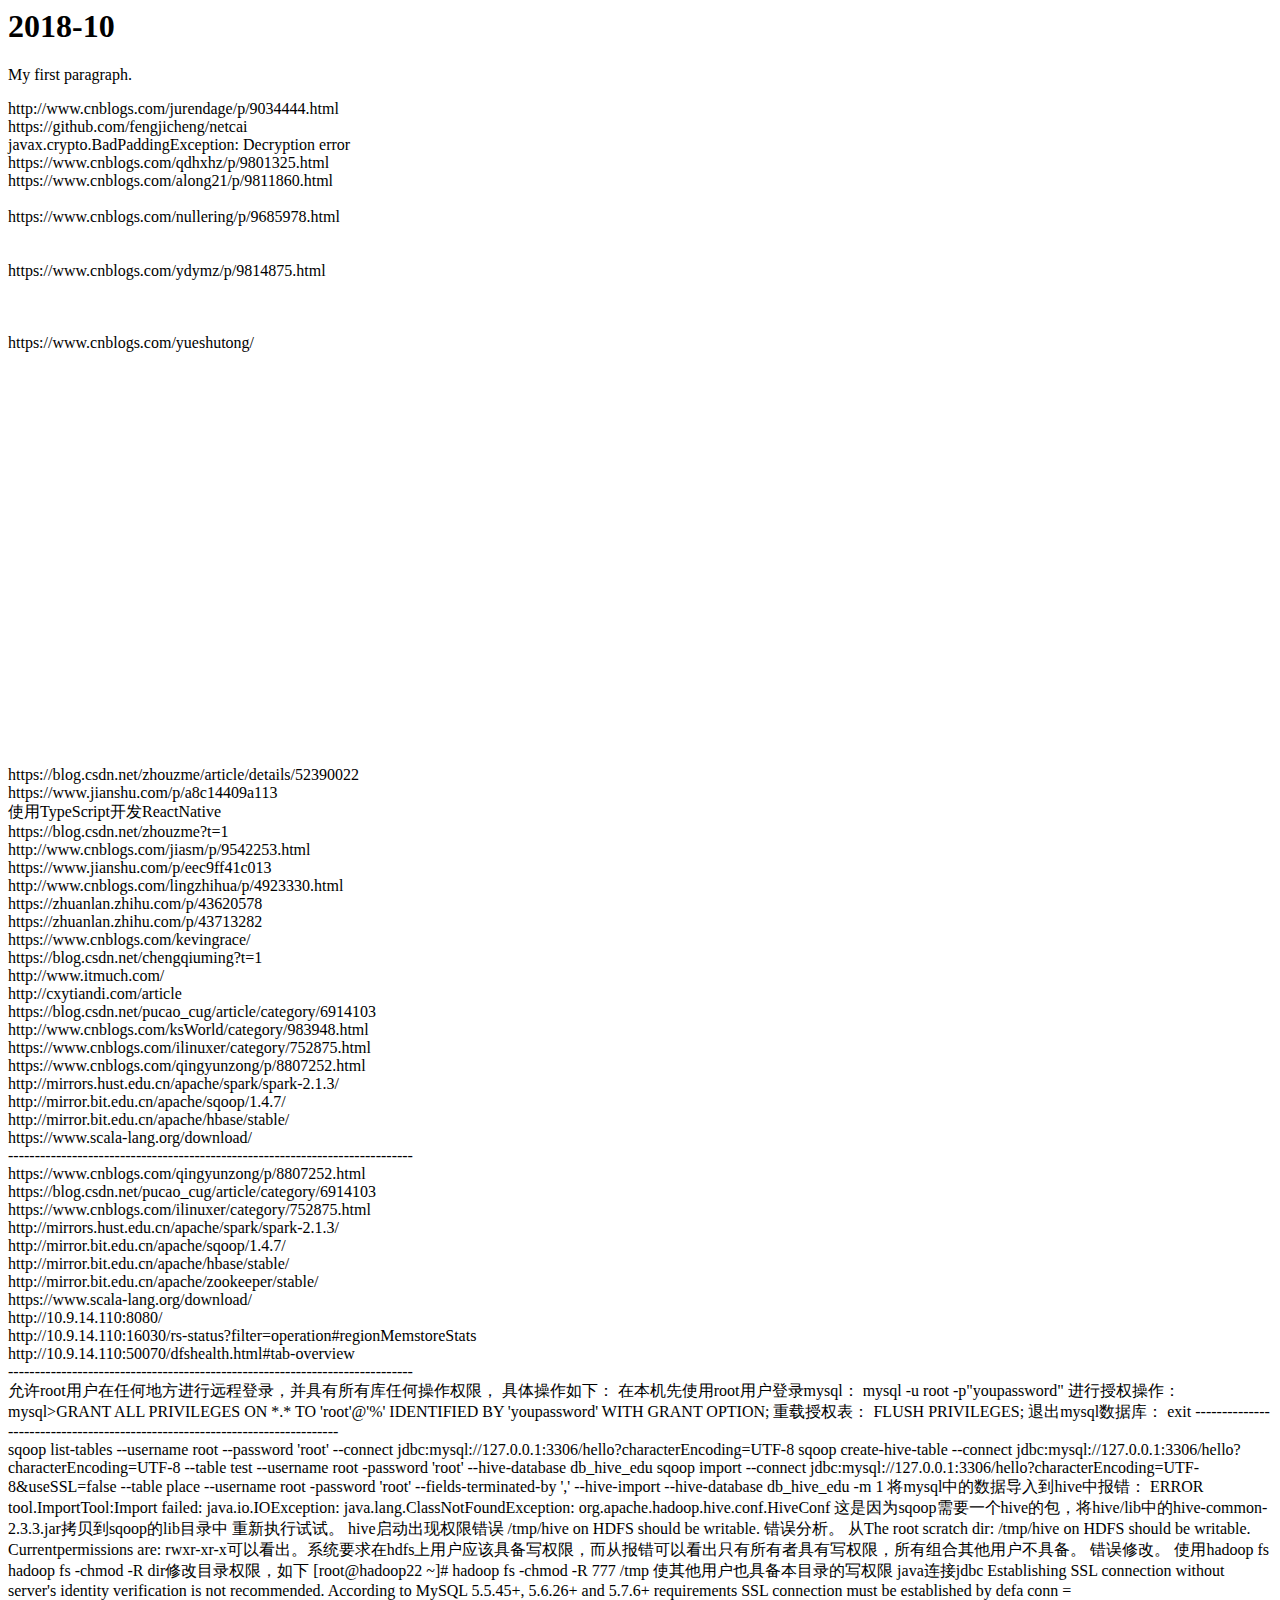
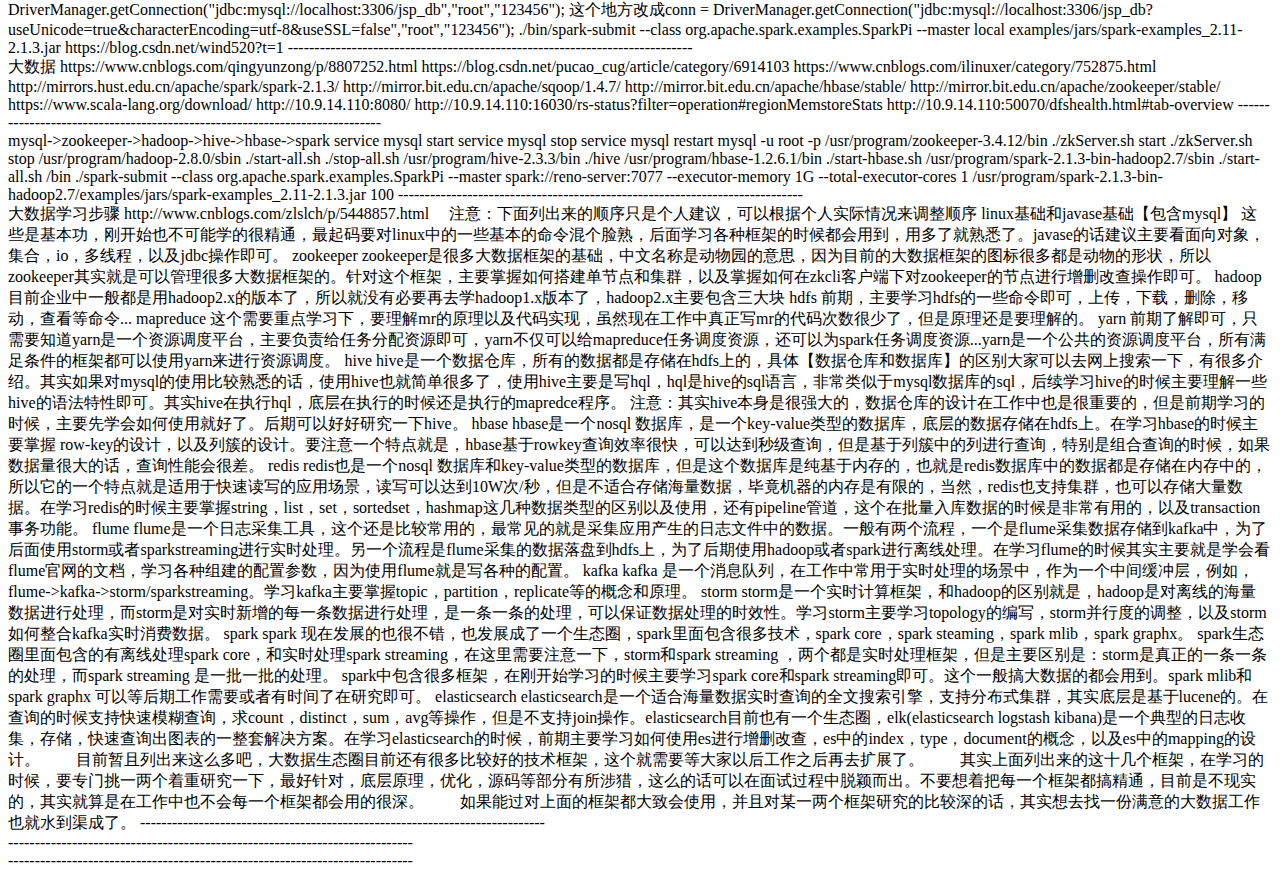
<file: diary/2018/11/index.html>
<html>
<body>

<h1>2018-10</h1>

<p>My first paragraph.</p>




http://www.cnblogs.com/jurendage/p/9034444.html</br>

https://github.com/fengjicheng/netcai</br>


javax.crypto.BadPaddingException: Decryption error</br>






https://www.cnblogs.com/qdhxhz/p/9801325.html</br>


https://www.cnblogs.com/along21/p/9811860.html</br></br>

https://www.cnblogs.com/nullering/p/9685978.html</br></br></br>
https://www.cnblogs.com/ydymz/p/9814875.html</br></br></br></br>



https://www.cnblogs.com/yueshutong/</br></br></br></br></br>

</br></br></br></br></br></br></br></br></br></br></br></br></br></br></br></br></br></br></br>

https://blog.csdn.net/zhouzme/article/details/52390022</br>


https://www.jianshu.com/p/a8c14409a113</br>



使用TypeScript开发ReactNative</br>


https://blog.csdn.net/zhouzme?t=1</br>


http://www.cnblogs.com/jiasm/p/9542253.html</br>



https://www.jianshu.com/p/eec9ff41c013</br>


http://www.cnblogs.com/lingzhihua/p/4923330.html</br>



https://zhuanlan.zhihu.com/p/43620578</br>

https://zhuanlan.zhihu.com/p/43713282</br>


https://www.cnblogs.com/kevingrace/  </br>
https://blog.csdn.net/chengqiuming?t=1  </br>
http://www.itmuch.com/ </br>
http://cxytiandi.com/article  </br>
https://blog.csdn.net/pucao_cug/article/category/6914103  </br>
http://www.cnblogs.com/ksWorld/category/983948.html  </br>
https://www.cnblogs.com/ilinuxer/category/752875.html  </br>
https://www.cnblogs.com/qingyunzong/p/8807252.html  </br>
http://mirrors.hust.edu.cn/apache/spark/spark-2.1.3/  </br>
http://mirror.bit.edu.cn/apache/sqoop/1.4.7/  </br>
http://mirror.bit.edu.cn/apache/hbase/stable/  </br>
https://www.scala-lang.org/download/ </br>





----------------------------------------------------------------------------</br>


https://www.cnblogs.com/qingyunzong/p/8807252.html  </br>
https://blog.csdn.net/pucao_cug/article/category/6914103  </br>
https://www.cnblogs.com/ilinuxer/category/752875.html  </br>

http://mirrors.hust.edu.cn/apache/spark/spark-2.1.3/  </br>
http://mirror.bit.edu.cn/apache/sqoop/1.4.7/  </br>
http://mirror.bit.edu.cn/apache/hbase/stable/  </br>
http://mirror.bit.edu.cn/apache/zookeeper/stable/  </br>
https://www.scala-lang.org/download/  </br>


http://10.9.14.110:8080/  </br>
http://10.9.14.110:16030/rs-status?filter=operation#regionMemstoreStats  </br>
http://10.9.14.110:50070/dfshealth.html#tab-overview  </br>

----------------------------------------------------------------------------</br>

允许root用户在任何地方进行远程登录，并具有所有库任何操作权限，

具体操作如下：

在本机先使用root用户登录mysql： mysql -u root -p"youpassword" 进行授权操作：

mysql>GRANT ALL PRIVILEGES ON *.* TO 'root'@'%' IDENTIFIED BY 'youpassword' WITH GRANT OPTION;

重载授权表：

FLUSH PRIVILEGES;

退出mysql数据库：

exit

----------------------------------------------------------------------------</br>


 sqoop   list-tables  --username  root   --password  'root'     --connect     jdbc:mysql://127.0.0.1:3306/hello?characterEncoding=UTF-8




sqoop   create-hive-table    --connect    jdbc:mysql://127.0.0.1:3306/hello?characterEncoding=UTF-8    --table  test     --username   root   -password 'root'     --hive-database  db_hive_edu



sqoop    import     --connect     jdbc:mysql://127.0.0.1:3306/hello?characterEncoding=UTF-8&useSSL=false        --table    place    --username   root  -password  'root'    --fields-terminated-by   ','    --hive-import      --hive-database  db_hive_edu     -m  1





将mysql中的数据导入到hive中报错：

ERROR tool.ImportTool:Import failed: java.io.IOException: java.lang.ClassNotFoundException: org.apache.hadoop.hive.conf.HiveConf


这是因为sqoop需要一个hive的包，将hive/lib中的hive-common-2.3.3.jar拷贝到sqoop的lib目录中

重新执行试试。




hive启动出现权限错误 /tmp/hive on HDFS should be writable.

错误分析。

从The root scratch dir: /tmp/hive on HDFS should be writable. Currentpermissions are: rwxr-xr-x可以看出。系统要求在hdfs上用户应该具备写权限，而从报错可以看出只有所有者具有写权限，所有组合其他用户不具备。

错误修改。

使用hadoop fs hadoop fs -chmod -R dir修改目录权限，如下

[root@hadoop22 ~]# hadoop fs -chmod -R 777 /tmp

使其他用户也具备本目录的写权限




java连接jdbc Establishing SSL connection without server's identity verification is not recommended. According to MySQL 5.5.45+, 5.6.26+ and 5.7.6+ requirements SSL connection must be established by defa
conn = DriverManager.getConnection("jdbc:mysql://localhost:3306/jsp_db","root","123456");

这个地方改成conn = DriverManager.getConnection("jdbc:mysql://localhost:3306/jsp_db?useUnicode=true&characterEncoding=utf-8&useSSL=false","root","123456");




./bin/spark-submit  --class  org.apache.spark.examples.SparkPi  --master local   examples/jars/spark-examples_2.11-2.1.3.jar















https://blog.csdn.net/wind520?t=1



----------------------------------------------------------------------------</br>

大数据

https://www.cnblogs.com/qingyunzong/p/8807252.html
https://blog.csdn.net/pucao_cug/article/category/6914103
https://www.cnblogs.com/ilinuxer/category/752875.html

http://mirrors.hust.edu.cn/apache/spark/spark-2.1.3/
http://mirror.bit.edu.cn/apache/sqoop/1.4.7/
http://mirror.bit.edu.cn/apache/hbase/stable/
http://mirror.bit.edu.cn/apache/zookeeper/stable/
https://www.scala-lang.org/download/


http://10.9.14.110:8080/
http://10.9.14.110:16030/rs-status?filter=operation#regionMemstoreStats
http://10.9.14.110:50070/dfshealth.html#tab-overview




----------------------------------------------------------------------------</br>


mysql->zookeeper->hadoop->hive->hbase->spark

service mysql start   service mysql stop   service mysql restart
mysql -u root -p



/usr/program/zookeeper-3.4.12/bin
./zkServer.sh start     ./zkServer.sh stop


/usr/program/hadoop-2.8.0/sbin
./start-all.sh    ./stop-all.sh


/usr/program/hive-2.3.3/bin
./hive

/usr/program/hbase-1.2.6.1/bin
./start-hbase.sh


/usr/program/spark-2.1.3-bin-hadoop2.7/sbin
./start-all.sh


/bin
./spark-submit  --class org.apache.spark.examples.SparkPi  --master spark://reno-server:7077  --executor-memory 1G  --total-executor-cores 1  /usr/program/spark-2.1.3-bin-hadoop2.7/examples/jars/spark-examples_2.11-2.1.3.jar  100





----------------------------------------------------------------------------</br>


大数据学习步骤

http://www.cnblogs.com/zlslch/p/5448857.html

　注意：下面列出来的顺序只是个人建议，可以根据个人实际情况来调整顺序

linux基础和javase基础【包含mysql】
这些是基本功，刚开始也不可能学的很精通，最起码要对linux中的一些基本的命令混个脸熟，后面学习各种框架的时候都会用到，用多了就熟悉了。javase的话建议主要看面向对象，集合，io，多线程，以及jdbc操作即可。
zookeeper
zookeeper是很多大数据框架的基础，中文名称是动物园的意思，因为目前的大数据框架的图标很多都是动物的形状，所以zookeeper其实就是可以管理很多大数据框架的。针对这个框架，主要掌握如何搭建单节点和集群，以及掌握如何在zkcli客户端下对zookeeper的节点进行增删改查操作即可。
hadoop
目前企业中一般都是用hadoop2.x的版本了，所以就没有必要再去学hadoop1.x版本了，hadoop2.x主要包含三大块
hdfs 前期，主要学习hdfs的一些命令即可，上传，下载，删除，移动，查看等命令...
mapreduce 这个需要重点学习下，要理解mr的原理以及代码实现，虽然现在工作中真正写mr的代码次数很少了，但是原理还是要理解的。
yarn 前期了解即可，只需要知道yarn是一个资源调度平台，主要负责给任务分配资源即可，yarn不仅可以给mapreduce任务调度资源，还可以为spark任务调度资源...yarn是一个公共的资源调度平台，所有满足条件的框架都可以使用yarn来进行资源调度。
hive
hive是一个数据仓库，所有的数据都是存储在hdfs上的，具体【数据仓库和数据库】的区别大家可以去网上搜索一下，有很多介绍。其实如果对mysql的使用比较熟悉的话，使用hive也就简单很多了，使用hive主要是写hql，hql是hive的sql语言，非常类似于mysql数据库的sql，后续学习hive的时候主要理解一些hive的语法特性即可。其实hive在执行hql，底层在执行的时候还是执行的mapredce程序。
注意：其实hive本身是很强大的，数据仓库的设计在工作中也是很重要的，但是前期学习的时候，主要先学会如何使用就好了。后期可以好好研究一下hive。
hbase
hbase是一个nosql 数据库，是一个key-value类型的数据库，底层的数据存储在hdfs上。在学习hbase的时候主要掌握 row-key的设计，以及列簇的设计。要注意一个特点就是，hbase基于rowkey查询效率很快，可以达到秒级查询，但是基于列簇中的列进行查询，特别是组合查询的时候，如果数据量很大的话，查询性能会很差。
redis
redis也是一个nosql 数据库和key-value类型的数据库，但是这个数据库是纯基于内存的，也就是redis数据库中的数据都是存储在内存中的，所以它的一个特点就是适用于快速读写的应用场景，读写可以达到10W次/秒，但是不适合存储海量数据，毕竟机器的内存是有限的，当然，redis也支持集群，也可以存储大量数据。在学习redis的时候主要掌握string，list，set，sortedset，hashmap这几种数据类型的区别以及使用，还有pipeline管道，这个在批量入库数据的时候是非常有用的，以及transaction事务功能。
flume
flume是一个日志采集工具，这个还是比较常用的，最常见的就是采集应用产生的日志文件中的数据。一般有两个流程，一个是flume采集数据存储到kafka中，为了后面使用storm或者sparkstreaming进行实时处理。另一个流程是flume采集的数据落盘到hdfs上，为了后期使用hadoop或者spark进行离线处理。在学习flume的时候其实主要就是学会看flume官网的文档，学习各种组建的配置参数，因为使用flume就是写各种的配置。
kafka
kafka 是一个消息队列，在工作中常用于实时处理的场景中，作为一个中间缓冲层，例如，flume->kafka->storm/sparkstreaming。学习kafka主要掌握topic，partition，replicate等的概念和原理。
storm
storm是一个实时计算框架，和hadoop的区别就是，hadoop是对离线的海量数据进行处理，而storm是对实时新增的每一条数据进行处理，是一条一条的处理，可以保证数据处理的时效性。学习storm主要学习topology的编写，storm并行度的调整，以及storm如何整合kafka实时消费数据。
spark
spark 现在发展的也很不错，也发展成了一个生态圈，spark里面包含很多技术，spark core，spark steaming，spark mlib，spark graphx。
spark生态圈里面包含的有离线处理spark core，和实时处理spark streaming，在这里需要注意一下，storm和spark streaming ，两个都是实时处理框架，但是主要区别是：storm是真正的一条一条的处理，而spark streaming 是一批一批的处理。
spark中包含很多框架，在刚开始学习的时候主要学习spark core和spark streaming即可。这个一般搞大数据的都会用到。spark mlib和spark graphx 可以等后期工作需要或者有时间了在研究即可。
elasticsearch
elasticsearch是一个适合海量数据实时查询的全文搜索引擎，支持分布式集群，其实底层是基于lucene的。在查询的时候支持快速模糊查询，求count，distinct，sum，avg等操作，但是不支持join操作。elasticsearch目前也有一个生态圈，elk(elasticsearch logstash kibana)是一个典型的日志收集，存储，快速查询出图表的一整套解决方案。在学习elasticsearch的时候，前期主要学习如何使用es进行增删改查，es中的index，type，document的概念，以及es中的mapping的设计。


　　目前暂且列出来这么多吧，大数据生态圈目前还有很多比较好的技术框架，这个就需要等大家以后工作之后再去扩展了。

　　其实上面列出来的这十几个框架，在学习的时候，要专门挑一两个着重研究一下，最好针对，底层原理，优化，源码等部分有所涉猎，这么的话可以在面试过程中脱颖而出。不要想着把每一个框架都搞精通，目前是不现实的，其实就算是在工作中也不会每一个框架都会用的很深。

　　如果能过对上面的框架都大致会使用，并且对某一两个框架研究的比较深的话，其实想去找一份满意的大数据工作也就水到渠成了。


----------------------------------------------------------------------------</br>
----------------------------------------------------------------------------</br>
----------------------------------------------------------------------------</br>

</body>
</html>
</file>
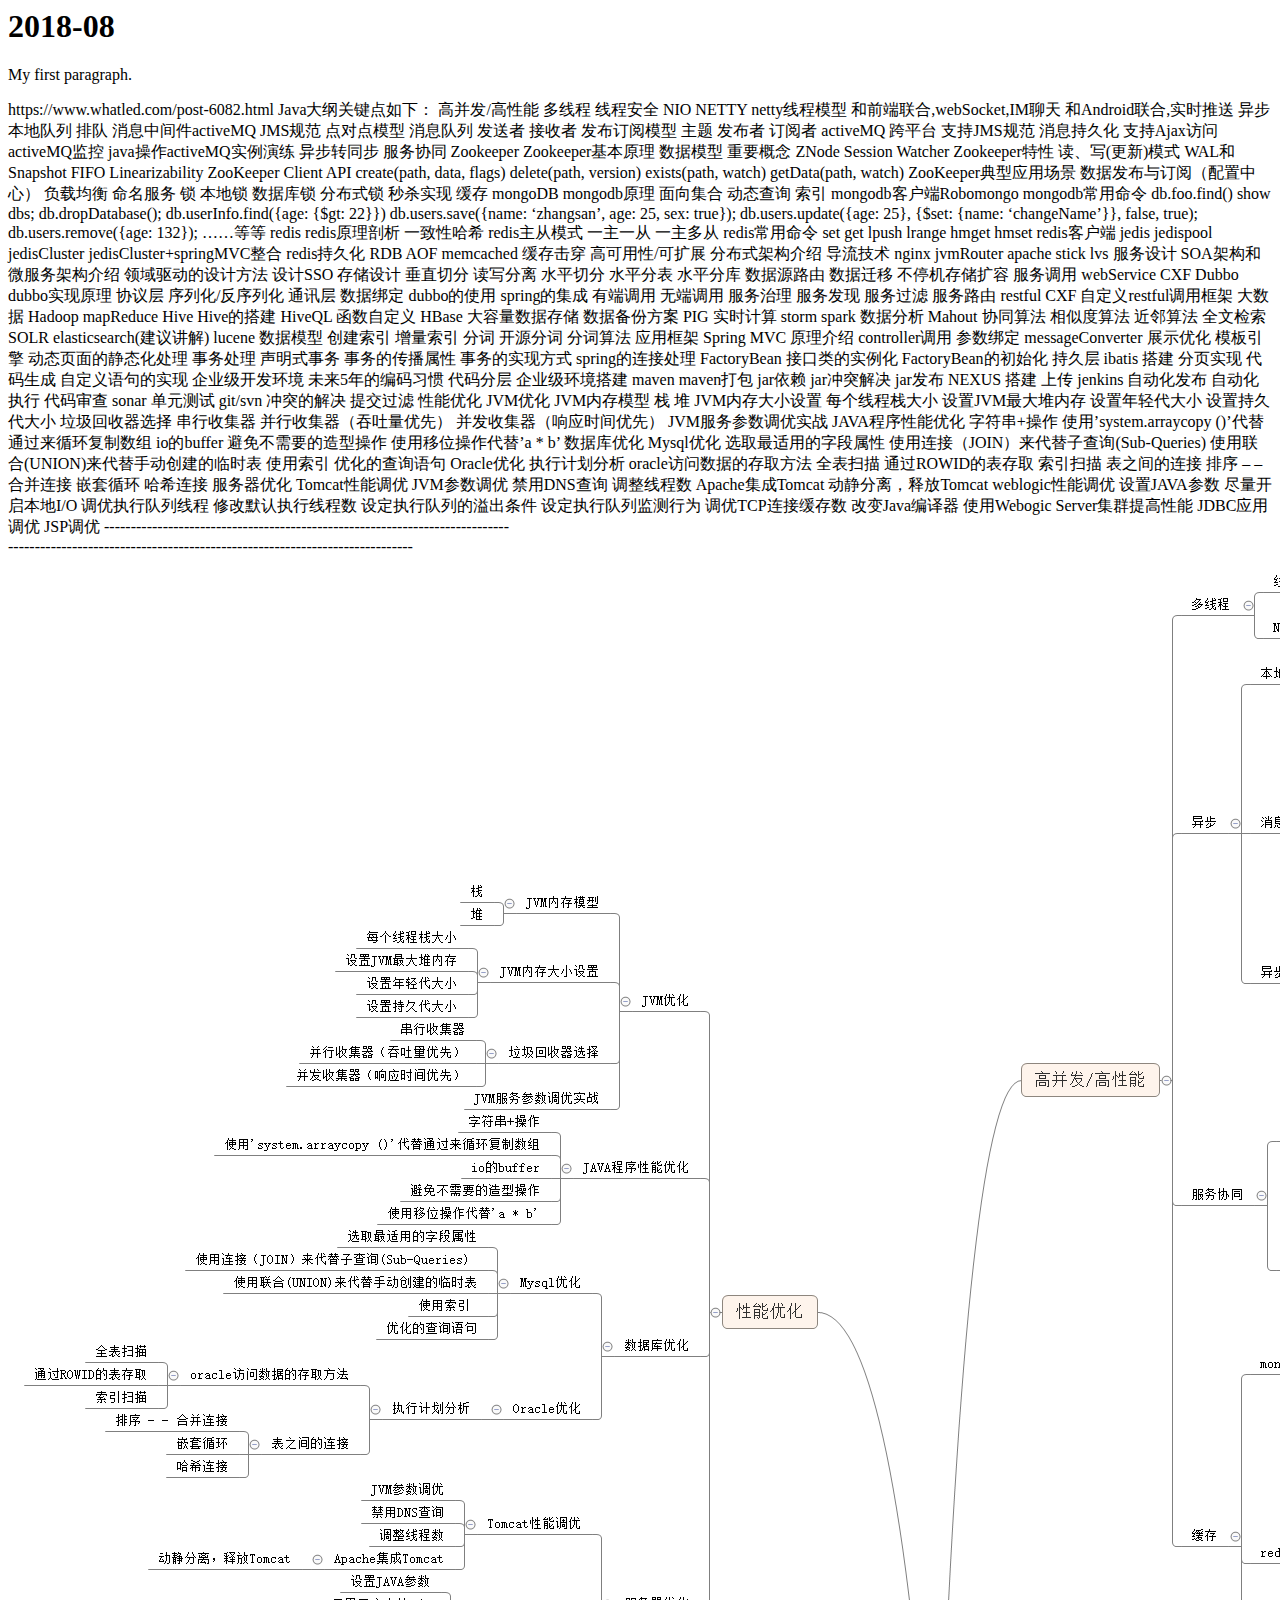
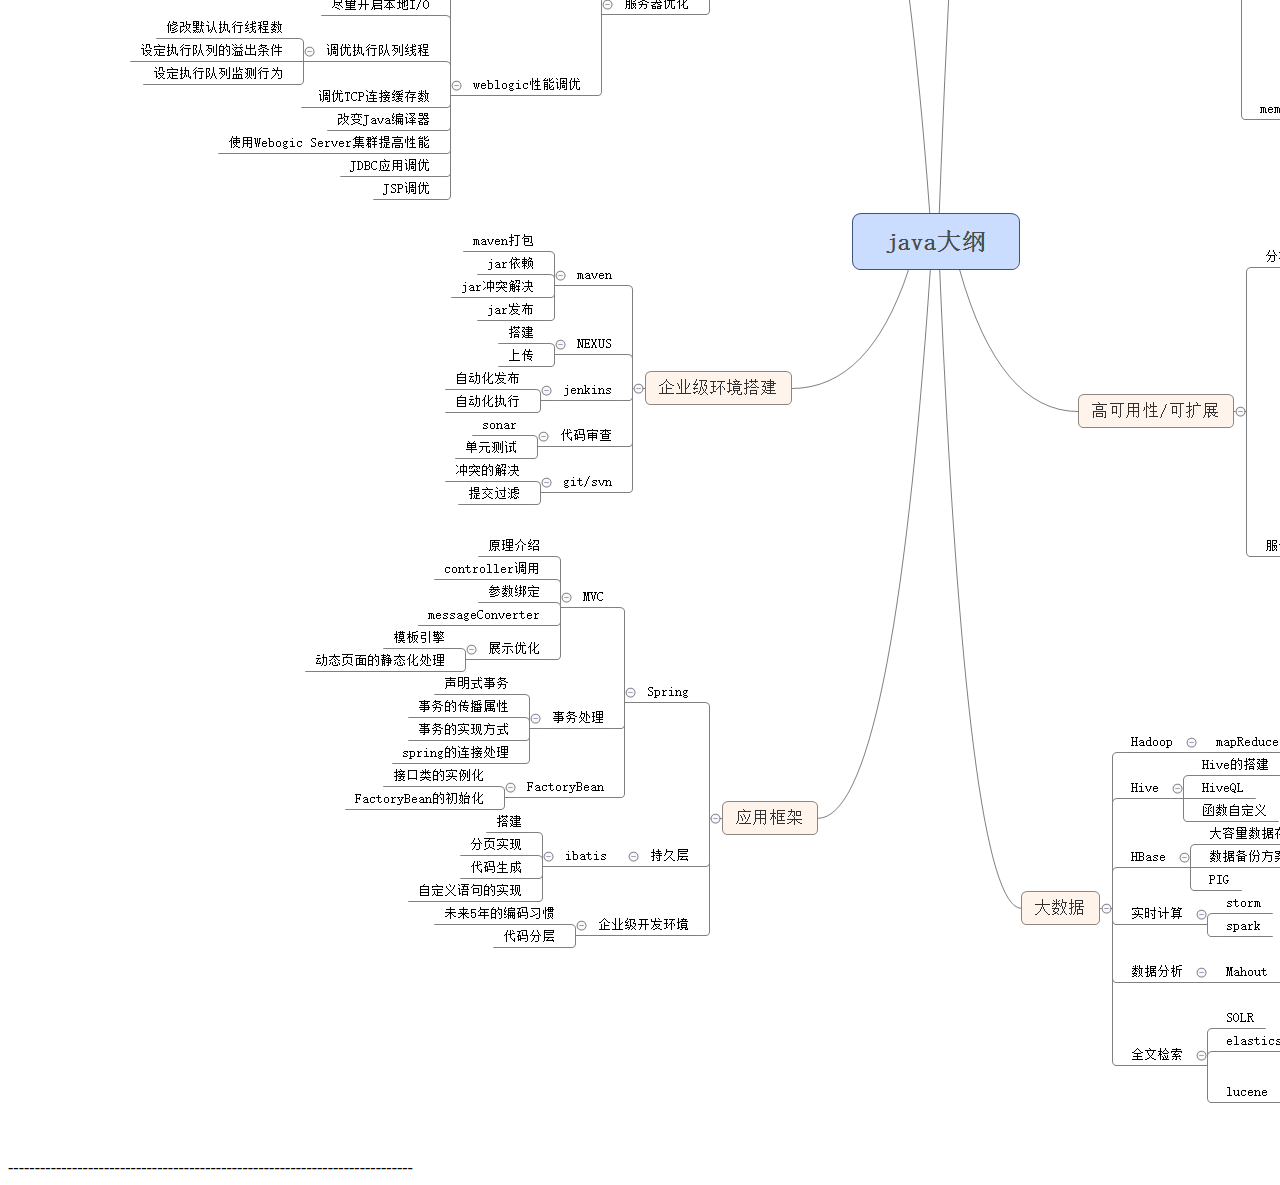
<file: diary/2019/05/index.html>
<html>
<body>

<h1>2018-08</h1>

<p>My first paragraph.</p>



https://www.whatled.com/post-6082.html

Java大纲关键点如下：

高并发/高性能
多线程
线程安全
NIO
NETTY
netty线程模型
和前端联合,webSocket,IM聊天
和Android联合,实时推送
异步
本地队列
排队
消息中间件activeMQ
JMS规范
点对点模型
消息队列
发送者
接收者
发布订阅模型
主题
发布者
订阅者
activeMQ
跨平台
支持JMS规范
消息持久化
支持Ajax访问
activeMQ监控
java操作activeMQ实例演练
异步转同步
服务协同
Zookeeper
Zookeeper基本原理
数据模型
重要概念
ZNode
Session
Watcher
Zookeeper特性
读、写(更新)模式
WAL和Snapshot
FIFO
Linearizability
ZooKeeper Client API
create(path, data, flags)
delete(path, version)
exists(path, watch)
getData(path, watch)
ZooKeeper典型应用场景
数据发布与订阅（配置中心）
负载均衡
命名服务
锁
本地锁
数据库锁
分布式锁
秒杀实现
缓存
mongoDB
mongodb原理
面向集合
动态查询
索引
mongodb客户端Robomongo
mongodb常用命令
db.foo.find()
show dbs;
db.dropDatabase();
db.userInfo.find({age: {$gt: 22}})
db.users.save({name: ‘zhangsan’, age: 25, sex: true});
db.users.update({age: 25}, {$set: {name: ‘changeName’}}, false, true);
db.users.remove({age: 132});
……等等
redis
redis原理剖析
一致性哈希
redis主从模式
一主一从
一主多从
redis常用命令
set
get
lpush
lrange
hmget
hmset
redis客户端
jedis
jedispool
jedisCluster
jedisCluster+springMVC整合
redis持久化
RDB
AOF
memcached
缓存击穿
高可用性/可扩展
分布式架构介绍
导流技术
nginx
jvmRouter
apache
stick
lvs
服务设计
SOA架构和微服务架构介绍
领域驱动的设计方法
设计SSO
存储设计
垂直切分
读写分离
水平切分
水平分表
水平分库
数据源路由
数据迁移
不停机存储扩容
服务调用
webService
CXF
Dubbo
dubbo实现原理
协议层
序列化/反序列化
通讯层
数据绑定
dubbo的使用
spring的集成
有端调用
无端调用
服务治理
服务发现
服务过滤
服务路由
restful
CXF
自定义restful调用框架
大数据
Hadoop
mapReduce
Hive
Hive的搭建
HiveQL
函数自定义
HBase
大容量数据存储
数据备份方案
PIG
实时计算
storm
spark
数据分析
Mahout
协同算法
相似度算法
近邻算法
全文检索
SOLR
elasticsearch(建议讲解)
lucene
数据模型
创建索引
增量索引
分词
开源分词
分词算法
应用框架
Spring
MVC
原理介绍
controller调用
参数绑定
messageConverter
展示优化
模板引擎
动态页面的静态化处理
事务处理
声明式事务
事务的传播属性
事务的实现方式
spring的连接处理
FactoryBean
接口类的实例化
FactoryBean的初始化
持久层
ibatis
搭建
分页实现
代码生成
自定义语句的实现
企业级开发环境
未来5年的编码习惯
代码分层
企业级环境搭建
maven
maven打包
jar依赖
jar冲突解决
jar发布
NEXUS
搭建
上传
jenkins
自动化发布
自动化执行
代码审查
sonar
单元测试
git/svn
冲突的解决
提交过滤
性能优化
JVM优化
JVM内存模型
栈
堆
JVM内存大小设置
每个线程栈大小
设置JVM最大堆内存
设置年轻代大小
设置持久代大小
垃圾回收器选择
串行收集器
并行收集器（吞吐量优先）
并发收集器（响应时间优先）
JVM服务参数调优实战
JAVA程序性能优化
字符串+操作
使用’system.arraycopy ()’代替通过来循环复制数组
io的buffer
避免不需要的造型操作
使用移位操作代替’a * b’
数据库优化
Mysql优化
选取最适用的字段属性
使用连接（JOIN）来代替子查询(Sub-Queries)
使用联合(UNION)来代替手动创建的临时表
使用索引
优化的查询语句
Oracle优化
执行计划分析
oracle访问数据的存取方法
全表扫描
通过ROWID的表存取
索引扫描
表之间的连接
排序 – – 合并连接
嵌套循环
哈希连接
服务器优化
Tomcat性能调优
JVM参数调优
禁用DNS查询
调整线程数
Apache集成Tomcat
动静分离，释放Tomcat
weblogic性能调优
设置JAVA参数
尽量开启本地I/O
调优执行队列线程
修改默认执行线程数
设定执行队列的溢出条件
设定执行队列监测行为
调优TCP连接缓存数
改变Java编译器
使用Webogic Server集群提高性能
JDBC应用调优
JSP调优



----------------------------------------------------------------------------</br>
----------------------------------------------------------------------------</br>


<img src="java.png" >


----------------------------------------------------------------------------</br>

</body>
</html>
</file>
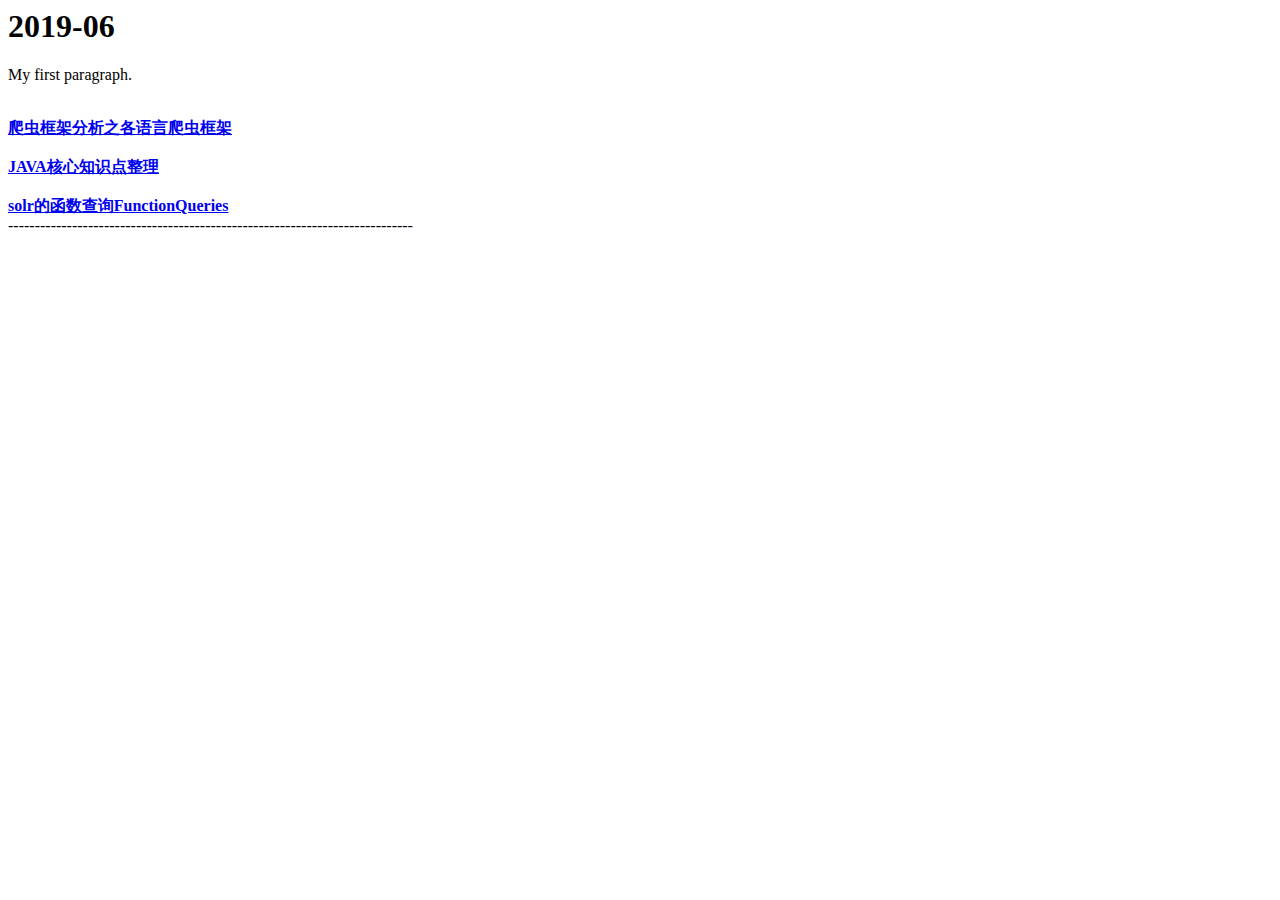
<file: diary/2019/06/index.html>
<html>
<body>

<h1>2019-06</h1>

<p>My first paragraph.</p>

<br/>
<span class="score"><strong><a href="CrawlerFramework.mht" target="_blank" alt="爬虫框架分析之各语言爬虫框架">爬虫框架分析之各语言爬虫框架</a></strong></span>
<br/>

<br/>
<span class="score"><strong><a href="JAVA-core.pdf" target="_blank" alt="JAVA核心知识点整理">JAVA核心知识点整理</a></strong></span>
<br/>
<br/>
<span class="score"><strong><a href="solr的函数查询FunctionQueries.docx" target="_blank" alt="solr的函数查询FunctionQueries">solr的函数查询FunctionQueries</a></strong></span>
<br/>





----------------------------------------------------------------------------</br>

</body>
</html>
</file>
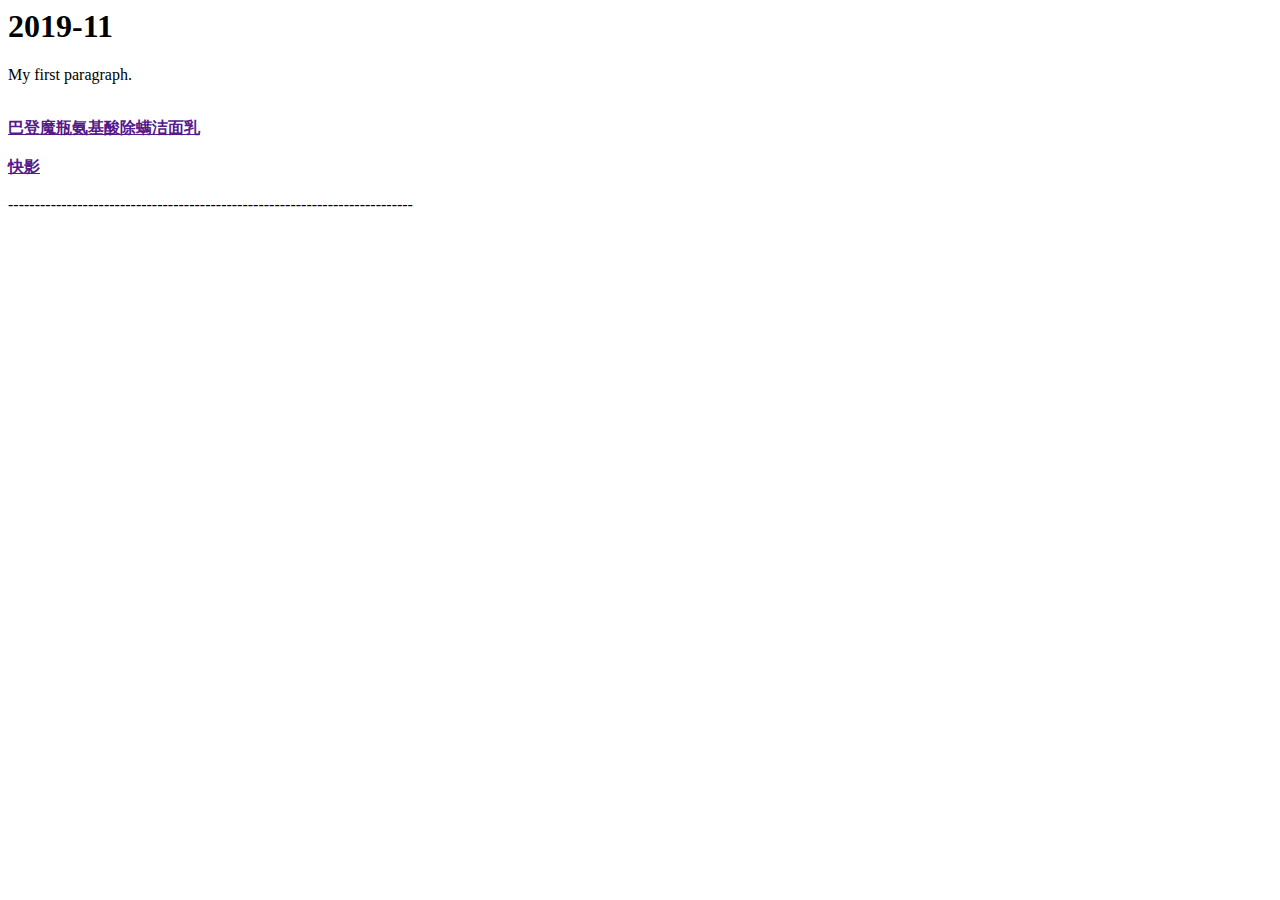
<file: diary/2019/11/index.html>
<html>
<body>

<h1>2019-11</h1>

<p>My first paragraph.</p>

<br/>
<span class="score"><strong><a href="" target="_blank" alt="巴登魔瓶氨基酸除螨洁面乳">巴登魔瓶氨基酸除螨洁面乳</a></strong></span>
<br/>

<br/>
<span class="score"><strong><a href="" target="_blank" alt="快影">快影</a></strong></span>
<br/>
<br/>






----------------------------------------------------------------------------</br>

</body>
</html>
</file>
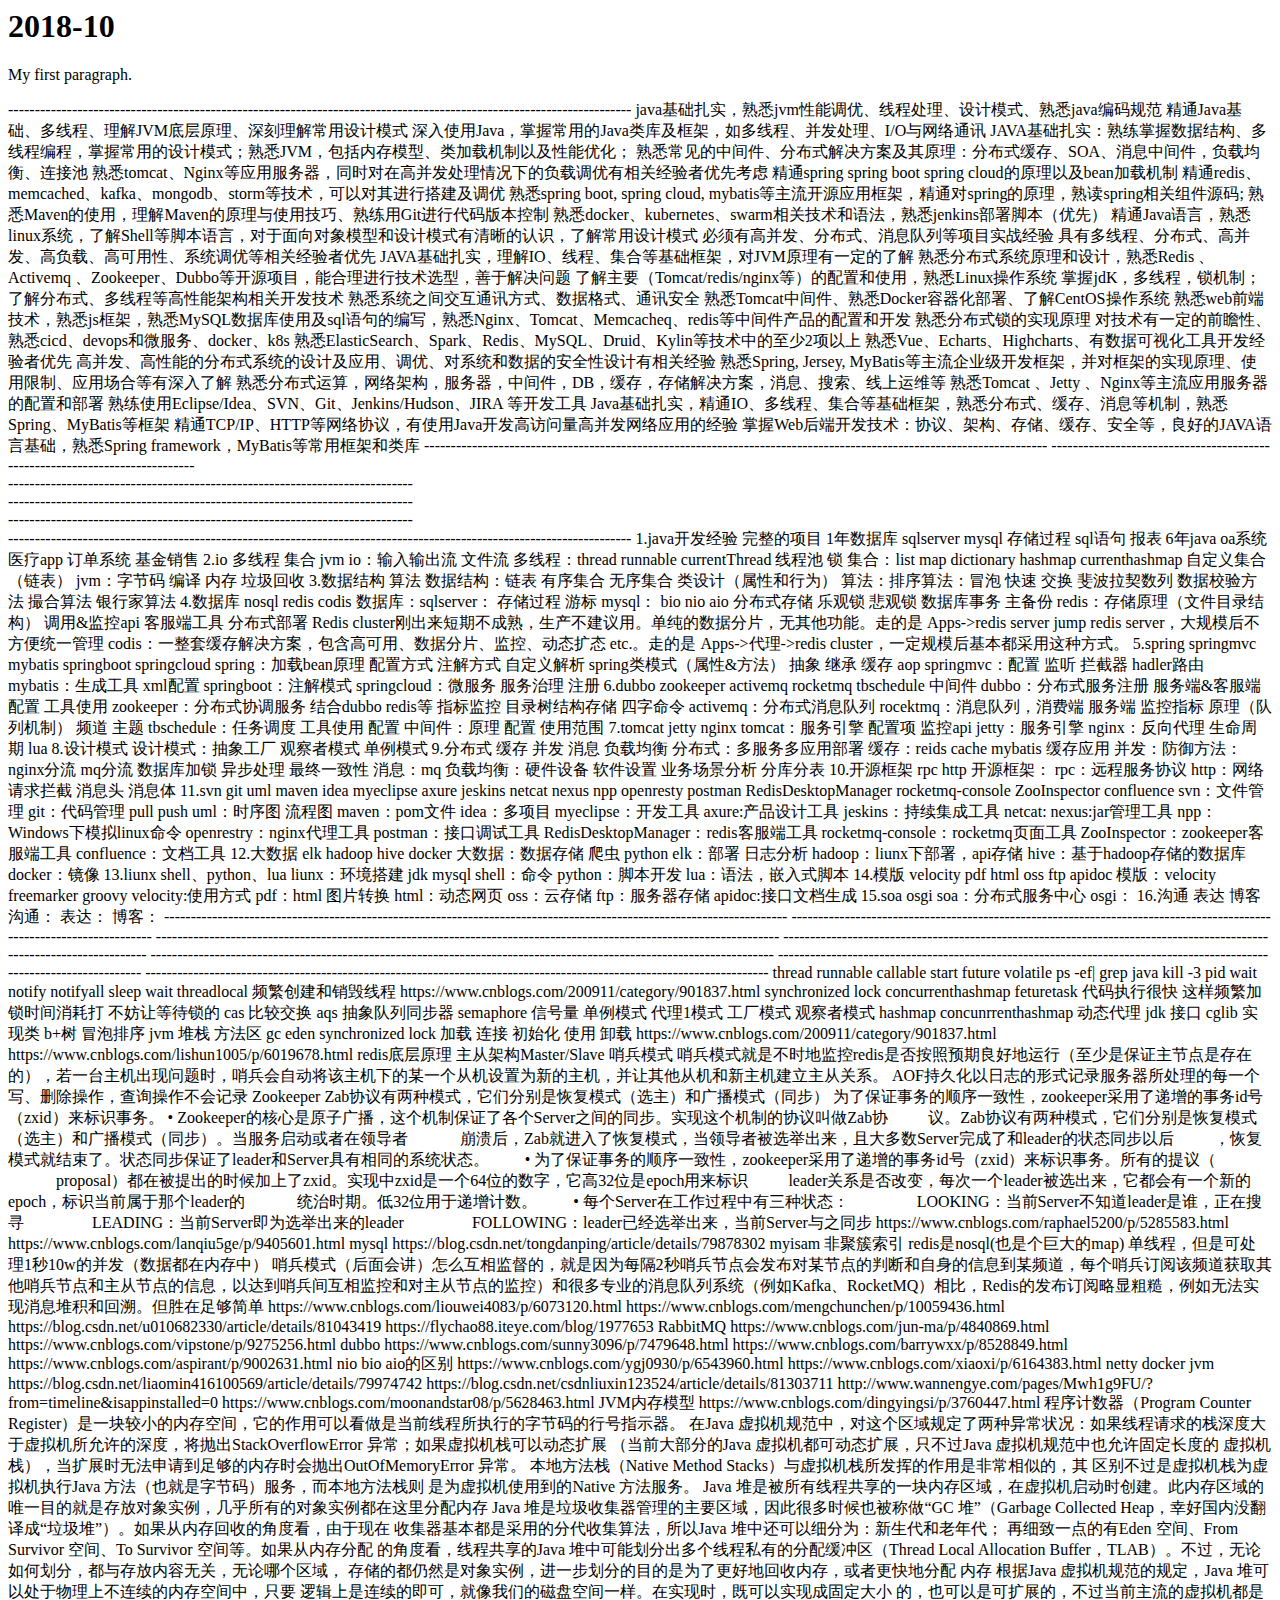
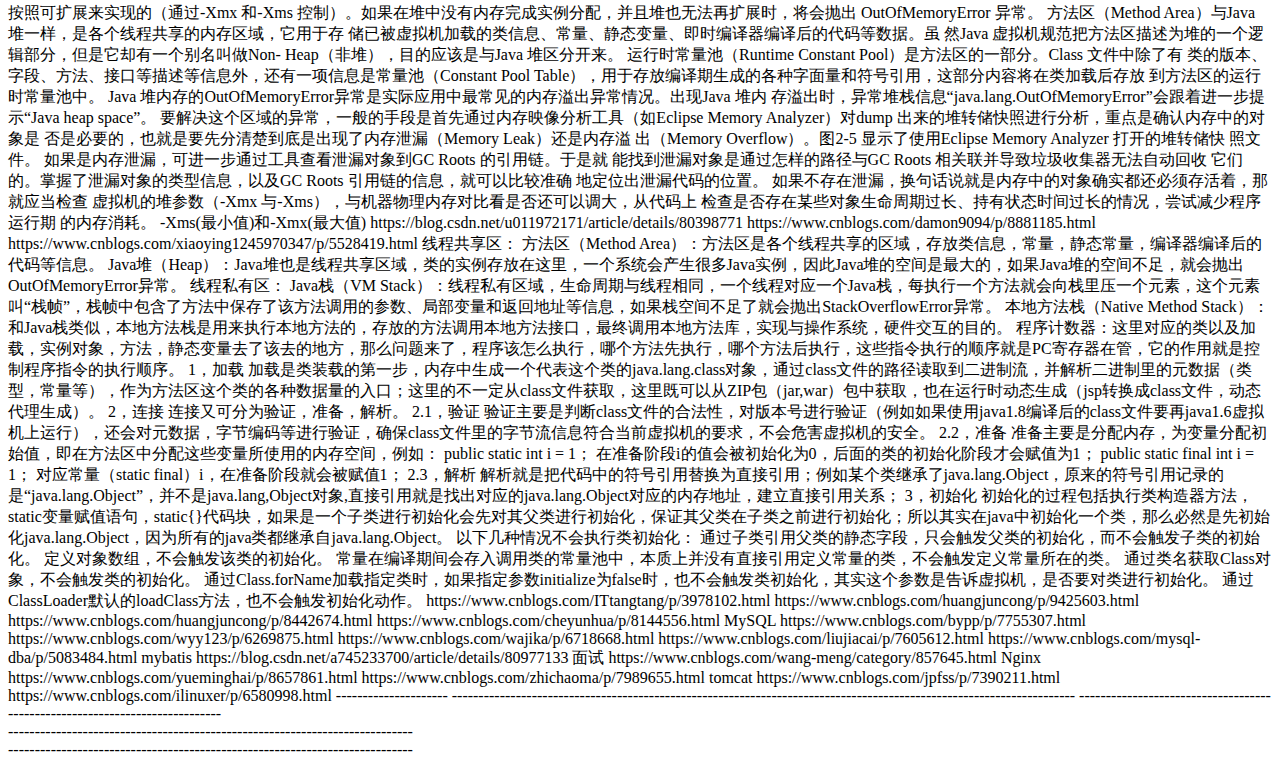
<file: work/2019/03/index.html>
<html>
<body>

<h1>2018-10</h1>

<p>My first paragraph.</p>




---------------------------------------------------------------------------------------------------------------------

java基础扎实，熟悉jvm性能调优、线程处理、设计模式、熟悉java编码规范

精通Java基础、多线程、理解JVM底层原理、深刻理解常用设计模式

深入使用Java，掌握常用的Java类库及框架，如多线程、并发处理、I/O与网络通讯

JAVA基础扎实：熟练掌握数据结构、多线程编程，掌握常用的设计模式；熟悉JVM，包括内存模型、类加载机制以及性能优化；

熟悉常见的中间件、分布式解决方案及其原理：分布式缓存、SOA、消息中间件，负载均衡、连接池

熟悉tomcat、Nginx等应用服务器，同时对在高并发处理情况下的负载调优有相关经验者优先考虑

精通spring spring boot spring cloud的原理以及bean加载机制

精通redis、memcached、kafka、mongodb、storm等技术，可以对其进行搭建及调优

熟悉spring boot, spring cloud, mybatis等主流开源应用框架，精通对spring的原理，熟读spring相关组件源码;

熟悉Maven的使用，理解Maven的原理与使用技巧、熟练用Git进行代码版本控制

熟悉docker、kubernetes、swarm相关技术和语法，熟悉jenkins部署脚本（优先）

精通Java语言，熟悉linux系统，了解Shell等脚本语言，对于面向对象模型和设计模式有清晰的认识，了解常用设计模式

必须有高并发、分布式、消息队列等项目实战经验

具有多线程、分布式、高并发、高负载、高可用性、系统调优等相关经验者优先

JAVA基础扎实，理解IO、线程、集合等基础框架，对JVM原理有一定的了解

熟悉分布式系统原理和设计，熟悉Redis 、Activemq 、Zookeeper、Dubbo等开源项目，能合理进行技术选型，善于解决问题

了解主要（Tomcat/redis/nginx等）的配置和使用，熟悉Linux操作系统

掌握jdK，多线程，锁机制；了解分布式、多线程等高性能架构相关开发技术

熟悉系统之间交互通讯方式、数据格式、通讯安全

熟悉Tomcat中间件、熟悉Docker容器化部署、了解CentOS操作系统

熟悉web前端技术，熟悉js框架，熟悉MySQL数据库使用及sql语句的编写，熟悉Nginx、Tomcat、Memcacheq、redis等中间件产品的配置和开发

熟悉分布式锁的实现原理

对技术有一定的前瞻性、熟悉cicd、devops和微服务、docker、k8s

熟悉ElasticSearch、Spark、Redis、MySQL、Druid、Kylin等技术中的至少2项以上

熟悉Vue、Echarts、Highcharts、有数据可视化工具开发经验者优先

高并发、高性能的分布式系统的设计及应用、调优、对系统和数据的安全性设计有相关经验

熟悉Spring, Jersey, MyBatis等主流企业级开发框架，并对框架的实现原理、使用限制、应用场合等有深入了解

熟悉分布式运算，网络架构，服务器，中间件，DB，缓存，存储解决方案，消息、搜索、线上运维等

熟悉Tomcat 、Jetty 、Nginx等主流应用服务器的配置和部署

熟练使用Eclipse/Idea、SVN、Git、Jenkins/Hudson、JIRA 等开发工具

Java基础扎实，精通IO、多线程、集合等基础框架，熟悉分布式、缓存、消息等机制，熟悉Spring、MyBatis等框架

精通TCP/IP、HTTP等网络协议，有使用Java开发高访问量高并发网络应用的经验

掌握Web后端开发技术：协议、架构、存储、缓存、安全等，良好的JAVA语言基础，熟悉Spring framework，MyBatis等常用框架和类库





---------------------------------------------------------------------------------------------------------------------




----------------------------------------------------------------------------</br>

----------------------------------------------------------------------------</br>

----------------------------------------------------------------------------</br>

----------------------------------------------------------------------------</br>

 
---------------------------------------------------------------------------------------------------------------------


1.java开发经验 完整的项目
1年数据库 sqlserver mysql 存储过程 sql语句 报表
6年java oa系统 医疗app 订单系统  基金销售



2.io 多线程  集合 jvm
io：输入输出流  文件流  
多线程：thread runnable currentThread 线程池 锁
集合：list map dictionary hashmap currenthashmap 自定义集合（链表）
jvm：字节码 编译 内存 垃圾回收 



3.数据结构 算法
数据结构：链表 有序集合  无序集合  类设计（属性和行为）
算法：排序算法：冒泡 快速 交换   斐波拉契数列 数据校验方法 撮合算法 银行家算法



4.数据库 nosql redis codis 
数据库：sqlserver： 存储过程 游标  mysql： bio nio aio  分布式存储 乐观锁 悲观锁  数据库事务 主备份

redis：存储原理（文件目录结构） 调用&监控api  客服端工具 分布式部署   Redis cluster刚出来短期不成熟，生产不建议用。单纯的数据分片，无其他功能。走的是 Apps->redis server jump  redis server，大规模后不方便统一管理

codis：一整套缓存解决方案，包含高可用、数据分片、监控、动态扩态 etc.。走的是 Apps->代理->redis cluster，一定规模后基本都采用这种方式。



5.spring springmvc mybatis springboot springcloud
spring：加载bean原理 配置方式 注解方式 自定义解析 spring类模式（属性&方法） 抽象 继承 缓存   aop
springmvc：配置 监听 拦截器 hadler路由
mybatis：生成工具 xml配置
springboot：注解模式
springcloud：微服务 服务治理 注册 



6.dubbo zookeeper activemq rocketmq tbschedule 中间件
dubbo：分布式服务注册 服务端&客服端配置 工具使用
zookeeper：分布式协调服务 结合dubbo redis等  指标监控 目录树结构存储 四字命令
activemq：分布式消息队列
rocektmq：消息队列，消费端 服务端 监控指标 原理（队列机制） 频道  主题 
tbschedule：任务调度 工具使用 配置
中间件：原理 配置 使用范围



7.tomcat jetty nginx 
tomcat：服务引擎 配置项 监控api
jetty：服务引擎 
nginx：反向代理 生命周期 lua



8.设计模式
设计模式：抽象工厂 观察者模式 单例模式



9.分布式 缓存 并发 消息 负载均衡
分布式：多服务多应用部署
缓存：reids cache mybatis 缓存应用
并发：防御方法：nginx分流 mq分流 数据库加锁 异步处理 最终一致性
消息：mq 
负载均衡：硬件设备 软件设置 业务场景分析 分库分表



10.开源框架 rpc http
开源框架：
rpc：远程服务协议 
http：网络请求拦截 消息头  消息体



11.svn git uml maven idea myeclipse axure jeskins netcat nexus npp openresty postman RedisDesktopManager rocketmq-console ZooInspector confluence

svn：文件管理
git：代码管理 pull push 
uml：时序图 流程图
maven：pom文件 
idea：多项目
myeclipse：开发工具
axure:产品设计工具
jeskins：持续集成工具
netcat:
nexus:jar管理工具
npp：Windows下模拟linux命令
openrestry：nginx代理工具
postman：接口调试工具
RedisDesktopManager：redis客服端工具
rocketmq-console：rocketmq页面工具
ZooInspector：zookeeper客服端工具
confluence：文档工具



12.大数据 elk hadoop hive docker
大数据：数据存储 爬虫 python
elk：部署 日志分析
hadoop：liunx下部署，api存储
hive：基于hadoop存储的数据库
docker：镜像



13.liunx shell、python、lua
liunx：环境搭建 jdk mysql    
shell：命令
python：脚本开发
lua：语法，嵌入式脚本



14.模版 velocity  pdf html oss ftp apidoc
模版：velocity freemarker  groovy
velocity:使用方式
pdf：html 图片转换
html：动态网页
oss：云存储
ftp：服务器存储
apidoc:接口文档生成



15.soa osgi
soa：分布式服务中心
osgi：


16.沟通 表达 博客
沟通：
表达：
博客：



 
---------------------------------------------------------------------------------------------------------------------



---------------------------------------------------------------------------------------------------------------------


---------------------------------------------------------------------------------------------------------------------


---------------------------------------------------------------------------------------------------------------------



---------------------------------------------------------------------------------------------------------------------


---------------------------------------------------------------------------------------------------------------------


---------------------------------------------------------------------------------------------------------------------


thread runnable callable start future

volatile
ps -ef| grep java
kill -3 pid

wait notify notifyall
sleep wait

threadlocal
频繁创建和销毁线程
https://www.cnblogs.com/200911/category/901837.html
synchronized lock

concurrenthashmap

feturetask

代码执行很快 这样频繁加锁时间消耗打 不妨让等待锁的

cas 比较交换


aqs 抽象队列同步器

semaphore 信号量

单例模式
代理1模式
工厂模式
观察者模式

hashmap
concunrrenthashmap
动态代理  jdk  接口  cglib 实现类

b+树

冒泡排序

jvm 堆栈 方法区
gc

eden
synchronized  lock

加载  连接 初始化 使用  卸载


https://www.cnblogs.com/200911/category/901837.html

https://www.cnblogs.com/lishun1005/p/6019678.html


redis底层原理
主从架构Master/Slave
哨兵模式
哨兵模式就是不时地监控redis是否按照预期良好地运行（至少是保证主节点是存在的），若一台主机出现问题时，哨兵会自动将该主机下的某一个从机设置为新的主机，并让其他从机和新主机建立主从关系。

AOF持久化以日志的形式记录服务器所处理的每一个写、删除操作，查询操作不会记录


Zookeeper  

Zab协议有两种模式，它们分别是恢复模式（选主）和广播模式（同步）

为了保证事务的顺序一致性，zookeeper采用了递增的事务id号（zxid）来标识事务。


• Zookeeper的核心是原子广播，这个机制保证了各个Server之间的同步。实现这个机制的协议叫做Zab协
　　   议。Zab协议有两种模式，它们分别是恢复模式（选主）和广播模式（同步）。当服务启动或者在领导者
　　　崩溃后，Zab就进入了恢复模式，当领导者被选举出来，且大多数Server完成了和leader的状态同步以后
　　  ，恢复模式就结束了。状态同步保证了leader和Server具有相同的系统状态。

　　• 为了保证事务的顺序一致性，zookeeper采用了递增的事务id号（zxid）来标识事务。所有的提议（
　　　proposal）都在被提出的时候加上了zxid。实现中zxid是一个64位的数字，它高32位是epoch用来标识
　　   leader关系是否改变，每次一个leader被选出来，它都会有一个新的epoch，标识当前属于那个leader的
　　　统治时期。低32位用于递增计数。
　　• 每个Server在工作过程中有三种状态：
　　　　LOOKING：当前Server不知道leader是谁，正在搜寻
　　　　LEADING：当前Server即为选举出来的leader
　　　　FOLLOWING：leader已经选举出来，当前Server与之同步




https://www.cnblogs.com/raphael5200/p/5285583.html

https://www.cnblogs.com/lanqiu5ge/p/9405601.html


mysql

https://blog.csdn.net/tongdanping/article/details/79878302

myisam 非聚簇索引



redis是nosql(也是个巨大的map) 单线程，但是可处理1秒10w的并发（数据都在内存中）


哨兵模式（后面会讲）怎么互相监督的，就是因为每隔2秒哨兵节点会发布对某节点的判断和自身的信息到某频道，每个哨兵订阅该频道获取其他哨兵节点和主从节点的信息，以达到哨兵间互相监控和对主从节点的监控）和很多专业的消息队列系统（例如Kafka、RocketMQ）相比，Redis的发布订阅略显粗糙，例如无法实现消息堆积和回溯。但胜在足够简单



https://www.cnblogs.com/liouwei4083/p/6073120.html

https://www.cnblogs.com/mengchunchen/p/10059436.html

https://blog.csdn.net/u010682330/article/details/81043419

https://flychao88.iteye.com/blog/1977653



RabbitMQ

https://www.cnblogs.com/jun-ma/p/4840869.html

https://www.cnblogs.com/vipstone/p/9275256.html


dubbo

https://www.cnblogs.com/sunny3096/p/7479648.html

https://www.cnblogs.com/barrywxx/p/8528849.html

https://www.cnblogs.com/aspirant/p/9002631.html



nio bio aio的区别

https://www.cnblogs.com/ygj0930/p/6543960.html


https://www.cnblogs.com/xiaoxi/p/6164383.html
netty




docker



jvm

https://blog.csdn.net/liaomin416100569/article/details/79974742

https://blog.csdn.net/csdnliuxin123524/article/details/81303711

http://www.wannengye.com/pages/Mwh1g9FU/?from=timeline&isappinstalled=0

https://www.cnblogs.com/moonandstar08/p/5628463.html



JVM内存模型
https://www.cnblogs.com/dingyingsi/p/3760447.html

程序计数器（Program Counter Register）是一块较小的内存空间，它的作用可以看做是当前线程所执行的字节码的行号指示器。


在Java 虚拟机规范中，对这个区域规定了两种异常状况：如果线程请求的栈深度大

于虚拟机所允许的深度，将抛出StackOverflowError 异常；如果虚拟机栈可以动态扩展

（当前大部分的Java 虚拟机都可动态扩展，只不过Java 虚拟机规范中也允许固定长度的

虚拟机栈），当扩展时无法申请到足够的内存时会抛出OutOfMemoryError 异常。



本地方法栈（Native Method Stacks）与虚拟机栈所发挥的作用是非常相似的，其

区别不过是虚拟机栈为虚拟机执行Java 方法（也就是字节码）服务，而本地方法栈则

是为虚拟机使用到的Native 方法服务。



Java 堆是被所有线程共享的一块内存区域，在虚拟机启动时创建。此内存区域的

唯一目的就是存放对象实例，几乎所有的对象实例都在这里分配内存



Java 堆是垃圾收集器管理的主要区域，因此很多时候也被称做“GC 堆”（Garbage

Collected Heap，幸好国内没翻译成“垃圾堆”）。如果从内存回收的角度看，由于现在

收集器基本都是采用的分代收集算法，所以Java 堆中还可以细分为：新生代和老年代；

再细致一点的有Eden 空间、From Survivor 空间、To Survivor 空间等。如果从内存分配

的角度看，线程共享的Java 堆中可能划分出多个线程私有的分配缓冲区（Thread Local

Allocation Buffer，TLAB）。不过，无论如何划分，都与存放内容无关，无论哪个区域，

存储的都仍然是对象实例，进一步划分的目的是为了更好地回收内存，或者更快地分配

内存



根据Java 虚拟机规范的规定，Java 堆可以处于物理上不连续的内存空间中，只要

逻辑上是连续的即可，就像我们的磁盘空间一样。在实现时，既可以实现成固定大小

的，也可以是可扩展的，不过当前主流的虚拟机都是按照可扩展来实现的（通过-Xmx

和-Xms 控制）。如果在堆中没有内存完成实例分配，并且堆也无法再扩展时，将会抛出

OutOfMemoryError 异常。

方法区（Method Area）与Java 堆一样，是各个线程共享的内存区域，它用于存

储已被虚拟机加载的类信息、常量、静态变量、即时编译器编译后的代码等数据。虽

然Java 虚拟机规范把方法区描述为堆的一个逻辑部分，但是它却有一个别名叫做Non-

Heap（非堆），目的应该是与Java 堆区分开来。



运行时常量池（Runtime Constant Pool）是方法区的一部分。Class 文件中除了有

类的版本、字段、方法、接口等描述等信息外，还有一项信息是常量池（Constant Pool

Table），用于存放编译期生成的各种字面量和符号引用，这部分内容将在类加载后存放

到方法区的运行时常量池中。



Java 堆内存的OutOfMemoryError异常是实际应用中最常见的内存溢出异常情况。出现Java 堆内
存溢出时，异常堆栈信息“java.lang.OutOfMemoryError”会跟着进一步提示“Java heap

space”。

要解决这个区域的异常，一般的手段是首先通过内存映像分析工具（如Eclipse

Memory Analyzer）对dump 出来的堆转储快照进行分析，重点是确认内存中的对象是

否是必要的，也就是要先分清楚到底是出现了内存泄漏（Memory Leak）还是内存溢

出（Memory Overflow）。图2-5 显示了使用Eclipse Memory Analyzer 打开的堆转储快

照文件。

如果是内存泄漏，可进一步通过工具查看泄漏对象到GC Roots 的引用链。于是就

能找到泄漏对象是通过怎样的路径与GC Roots 相关联并导致垃圾收集器无法自动回收

它们的。掌握了泄漏对象的类型信息，以及GC Roots 引用链的信息，就可以比较准确

地定位出泄漏代码的位置。

如果不存在泄漏，换句话说就是内存中的对象确实都还必须存活着，那就应当检查

虚拟机的堆参数（-Xmx 与-Xms），与机器物理内存对比看是否还可以调大，从代码上

检查是否存在某些对象生命周期过长、持有状态时间过长的情况，尝试减少程序运行期

的内存消耗。




-Xms(最小值)和-Xmx(最大值)


https://blog.csdn.net/u011972171/article/details/80398771

https://www.cnblogs.com/damon9094/p/8881185.html

https://www.cnblogs.com/xiaoying1245970347/p/5528419.html


线程共享区：

方法区（Method Area）：方法区是各个线程共享的区域，存放类信息，常量，静态常量，编译器编译后的代码等信息。

Java堆（Heap）：Java堆也是线程共享区域，类的实例存放在这里，一个系统会产生很多Java实例，因此Java堆的空间是最大的，如果Java堆的空间不足，就会抛出OutOfMemoryError异常。

线程私有区：

Java栈（VM Stack）：线程私有区域，生命周期与线程相同，一个线程对应一个Java栈，每执行一个方法就会向栈里压一个元素，这个元素叫“栈帧”，栈帧中包含了方法中保存了该方法调用的参数、局部变量和返回地址等信息，如果栈空间不足了就会抛出StackOverflowError异常。

本地方法栈（Native Method Stack）：和Java栈类似，本地方法栈是用来执行本地方法的，存放的方法调用本地方法接口，最终调用本地方法库，实现与操作系统，硬件交互的目的。

程序计数器：这里对应的类以及加载，实例对象，方法，静态变量去了该去的地方，那么问题来了，程序该怎么执行，哪个方法先执行，哪个方法后执行，这些指令执行的顺序就是PC寄存器在管，它的作用就是控制程序指令的执行顺序。




1，加载

加载是类装载的第一步，内存中生成一个代表这个类的java.lang.class对象，通过class文件的路径读取到二进制流，并解析二进制里的元数据（类型，常量等），作为方法区这个类的各种数据量的入口；这里的不一定从class文件获取，这里既可以从ZIP包（jar,war）包中获取，也在运行时动态生成（jsp转换成class文件，动态代理生成）。

2，连接

连接又可分为验证，准备，解析。

2.1，验证

验证主要是判断class文件的合法性，对版本号进行验证（例如如果使用java1.8编译后的class文件要再java1.6虚拟机上运行），还会对元数据，字节编码等进行验证，确保class文件里的字节流信息符合当前虚拟机的要求，不会危害虚拟机的安全。

2.2，准备

准备主要是分配内存，为变量分配初始值，即在方法区中分配这些变量所使用的内存空间，例如：

public static int i = 1；

在准备阶段i的值会被初始化为0，后面的类的初始化阶段才会赋值为1；

public static final int i = 1；

对应常量（static final）i，在准备阶段就会被赋值1；

2.3，解析

解析就是把代码中的符号引用替换为直接引用；例如某个类继承了java.lang.Object，原来的符号引用记录的是“java.lang.Object”，并不是java.lang,Object对象,直接引用就是找出对应的java.lang.Object对应的内存地址，建立直接引用关系；

3，初始化

初始化的过程包括执行类构造器方法，static变量赋值语句，static{}代码块，如果是一个子类进行初始化会先对其父类进行初始化，保证其父类在子类之前进行初始化；所以其实在java中初始化一个类，那么必然是先初始化java.lang.Object，因为所有的java类都继承自java.lang.Object。

以下几种情况不会执行类初始化：

通过子类引用父类的静态字段，只会触发父类的初始化，而不会触发子类的初始化。
定义对象数组，不会触发该类的初始化。
常量在编译期间会存入调用类的常量池中，本质上并没有直接引用定义常量的类，不会触发定义常量所在的类。
通过类名获取Class对象，不会触发类的初始化。
通过Class.forName加载指定类时，如果指定参数initialize为false时，也不会触发类初始化，其实这个参数是告诉虚拟机，是否要对类进行初始化。
通过ClassLoader默认的loadClass方法，也不会触发初始化动作。



https://www.cnblogs.com/ITtangtang/p/3978102.html


https://www.cnblogs.com/huangjuncong/p/9425603.html

https://www.cnblogs.com/huangjuncong/p/8442674.html


https://www.cnblogs.com/cheyunhua/p/8144556.html

















MySQL

https://www.cnblogs.com/bypp/p/7755307.html


https://www.cnblogs.com/wyy123/p/6269875.html
https://www.cnblogs.com/wajika/p/6718668.html

https://www.cnblogs.com/liujiacai/p/7605612.html


https://www.cnblogs.com/mysql-dba/p/5083484.html






mybatis


https://blog.csdn.net/a745233700/article/details/80977133



面试

https://www.cnblogs.com/wang-meng/category/857645.html



Nginx

https://www.cnblogs.com/yueminghai/p/8657861.html

https://www.cnblogs.com/zhichaoma/p/7989655.html


tomcat

https://www.cnblogs.com/jpfss/p/7390211.html



https://www.cnblogs.com/ilinuxer/p/6580998.html


--------------------- 



---------------------------------------------------------------------------------------------------------------------


----------------------------------------------------------------------------</br>
----------------------------------------------------------------------------</br>
----------------------------------------------------------------------------</br>

</body>
</html>
</file>
